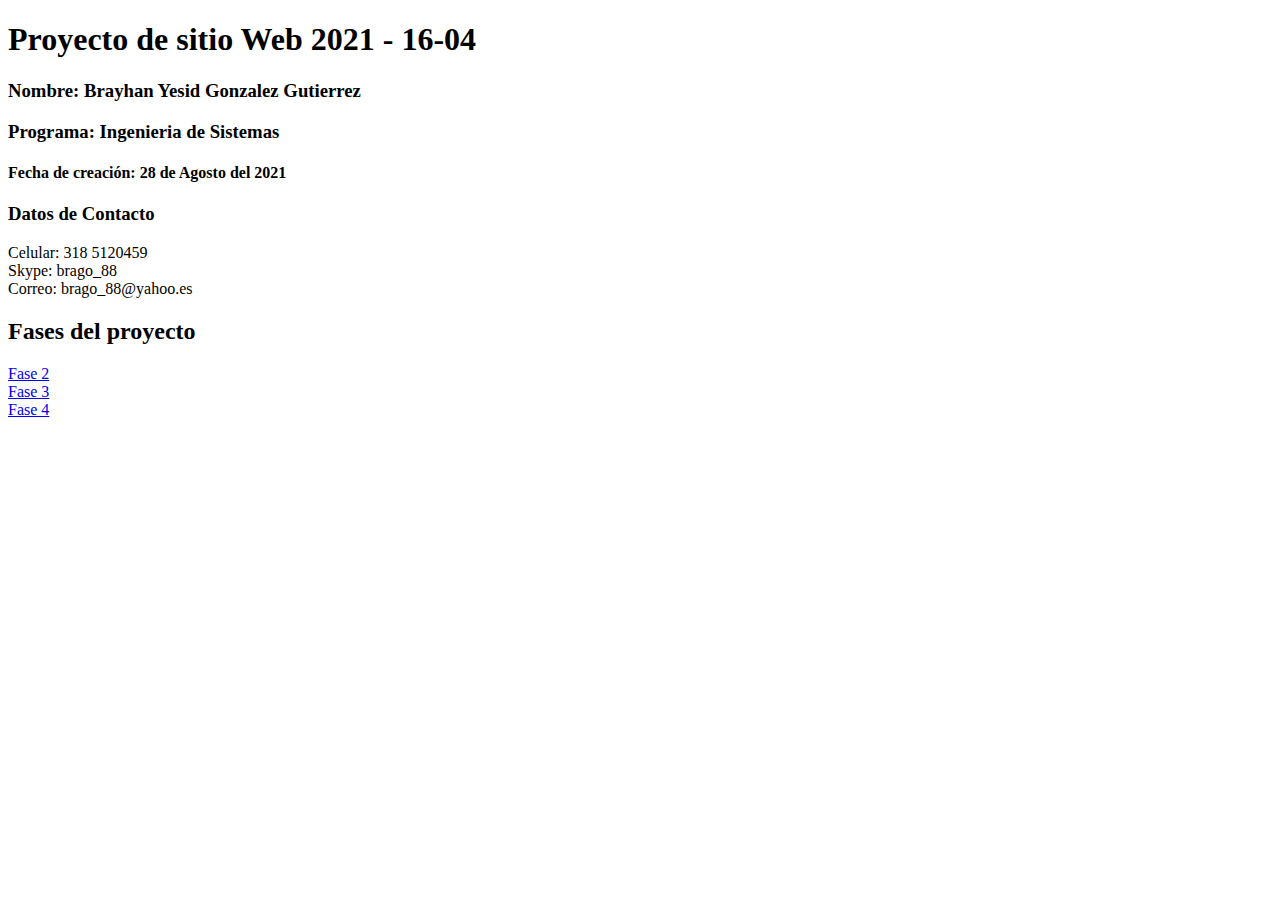
<file: index.html>
<!DOCTYPE html>
<html lang="es">
<head>
    <meta charset="UTF-8">
    <meta http-equiv="X-UA-Compatible" content="IE=edge">
    <meta name="viewport" content="width=device-width, initial-scale=1.0">
    <title>Proyecto de sitio Web 2021 - 16-04</title>
</head>
<body>
    
<h1> Proyecto de sitio Web 2021 - 16-04 </h1>
    
<h3> Nombre: Brayhan Yesid Gonzalez Gutierrez</h3>
<h3> Programa: Ingenieria de Sistemas </h3>
<h4> 
    <p> Fecha de creación: 28 de Agosto del 2021 </p>
    <h3> Datos de Contacto </h3>
    <p> Celular: 318 5120459 <br>
        Skype: brago_88 <br>
        Correo: brago_88@yahoo.es </p>
</h4>

<h2>Fases del proyecto</h2>
<a href="fase2/desing.html">Fase 2</a><br>
<a href="fase3/index.html">Fase 3</a><br>
<a href="fase4/index.html">Fase 4</a>
</body>
</html>
</file>
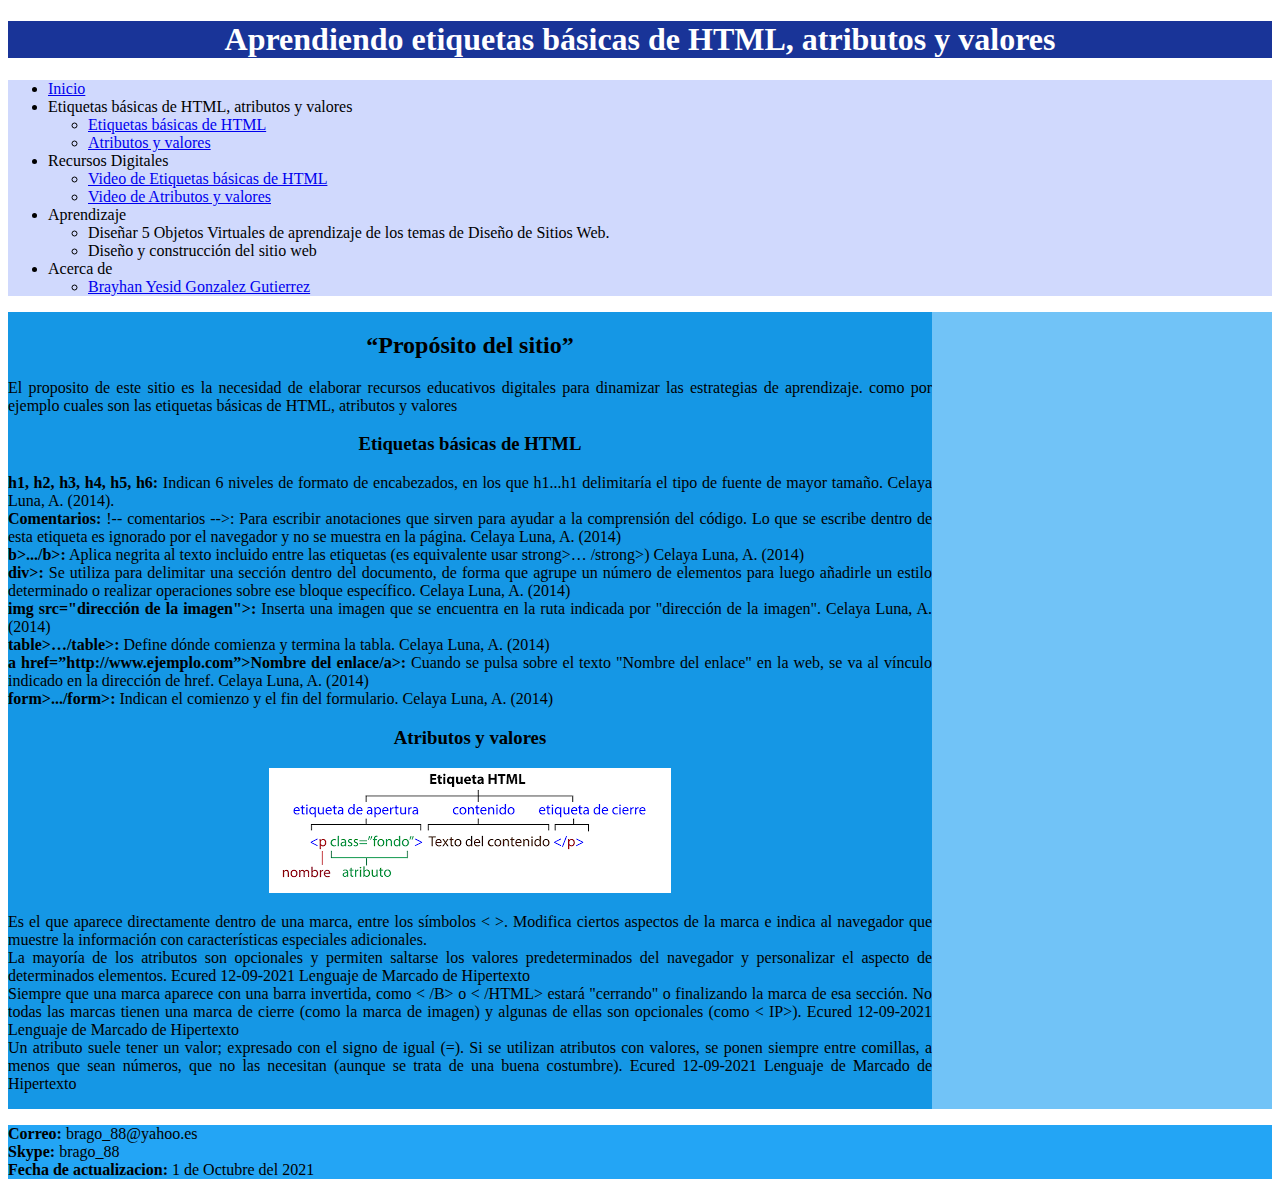
<file: fase3/index.html>
<!DOCTYPE html>
<html lang="es">
<head>
    <meta charset="UTF-8">
    <meta http-equiv="X-UA-Compatible" content="IE=edge">
    <meta name="viewport" content="width=device-width, initial-scale=1.0">
    <title>Principal</title>
    <link rel="stylesheet" href="css/estilos.css">
</head>
<body>
    <header><h1>Aprendiendo etiquetas básicas de HTML, atributos y valores</h1></header>
    <nav>
        <ul>
            <li><a href="index.html">Inicio</a></li>
            <li>Etiquetas básicas de HTML, atributos y valores</li>
                <ul>
                    <li><a href="tema1.html">Etiquetas básicas de HTML</a></li>
                    <li><a href="tema2.html">Atributos y valores</a></li>
                </ul>
            </li>
            <li>Recursos Digitales
                <ul>
                    <li><a href="recurso1.html">Video de Etiquetas básicas de HTML</a></li>
                    <li><a href="recurso2.html">Video de Atributos y valores</a></li>
                </ul>
            </li>
            <li>Aprendizaje
                <ul>
                    <li>Diseñar 5 Objetos Virtuales de aprendizaje de los temas de Diseño de Sitios Web.</li>
                    <li>Diseño y construcción del sitio web</li>
                </ul>
            </li>
            <li>Acerca de
                <ul>
                    <li><a href="autor.html">Brayhan Yesid Gonzalez Gutierrez</a></li>
                </ul>
            </li>
        </ul>
    </nav>
    <main>
        <section>            
            <center><h2>“Propósito del sitio”</h2></center>
           
            <p>
                El proposito de este sitio es la necesidad de elaborar recursos 
            educativos digitales para dinamizar las estrategias de aprendizaje.
            como por ejemplo cuales son las etiquetas básicas de HTML, atributos y valores
            </p>
            <article>
                <center> <h3>Etiquetas básicas de HTML</h3> </center>
            <p> 
                <b>h1, h2, h3, h4, h5, h6:</b> Indican 6 niveles de formato de encabezados, en los que h1...h1 delimitaría el tipo de fuente de mayor tamaño. Celaya Luna, A. (2014). <br>
                <b>Comentarios:</b> !-- comentarios -->: Para escribir anotaciones que sirven para ayudar a la comprensión del código. Lo que se escribe dentro de esta etiqueta es ignorado por el navegador y no se muestra en la página. Celaya Luna, A. (2014) <br>
                <b>b>.../b>:</b> Aplica negrita al texto incluido entre las etiquetas (es equivalente usar strong>… /strong>) Celaya Luna, A. (2014) <br>
                <b>div>:</b> Se utiliza para delimitar una sección dentro del documento, de forma que agrupe un número de elementos para luego añadirle un estilo determinado o realizar operaciones sobre ese bloque específico. Celaya Luna, A. (2014) <br>
                <b>img src="dirección de la imagen">:</b> Inserta una imagen que se encuentra en la ruta indicada por "dirección de la imagen". Celaya Luna, A. (2014) <br>
                <b>table>…/table>:</b> Define dónde comienza y termina la tabla. Celaya Luna, A. (2014)<br>
                <b>a href=”http://www.ejemplo.com”>Nombre del enlace/a>:</b> Cuando se pulsa sobre el texto "Nombre del enlace" en la web, se va al vínculo indicado en la dirección de href. Celaya Luna, A. (2014) <br>
                <b> form>.../form>:</b> Indican el comienzo y el fin del formulario. Celaya Luna, A. (2014) <br>
            </p>
            </article>
            <article>
                <center><h3>Atributos y valores</h3></center>

                <center><img src="img/atributos y valores.png" alt="imagen de atributos y valores"></center>

            <p>
                Es el que aparece directamente dentro de una marca, entre los símbolos < >. Modifica ciertos aspectos de la marca e indica al navegador que muestre la información con características especiales adicionales. <br>
                La mayoría de los atributos son opcionales y permiten saltarse los valores predeterminados del navegador y personalizar el aspecto de determinados elementos. Ecured 12-09-2021 Lenguaje de Marcado de Hipertexto <br>
                Siempre que una marca aparece con una barra invertida, como < /B> o < /HTML> estará "cerrando" o finalizando la marca de esa sección. No todas las marcas tienen una marca de cierre (como la marca de imagen) y algunas de ellas son opcionales (como < IP>). Ecured 12-09-2021 Lenguaje de Marcado de Hipertexto <br>
                Un atributo suele tener un valor; expresado con el signo de igual (=). Si se utilizan atributos con valores, se ponen siempre entre comillas, a menos que sean números, que no las necesitan (aunque se trata de una buena costumbre). Ecured 12-09-2021 Lenguaje de Marcado de Hipertexto 
            </p>
            </article>
        </section>
        <aside>
            <iframe src="https://www.facebook.com/plugins/page.php?href=https%3A%2F%2Fwww.facebook.com%2FUniversidadUNAD%2F&tabs=timeline&width=340&height=500&small_header=false&adapt_container_width=true&hide_cover=false&show_facepile=true&appId" width="340" height="500" style="border:none;overflow:hidden" scrolling="no" frameborder="0" allowfullscreen="true" allow="autoplay; clipboard-write; encrypted-media; picture-in-picture; web-share"></iframe>
        </aside>
    </main>
    <footer>
        <p>
            <b>Correo:</b> brago_88@yahoo.es <br>
            <b>Skype:</b> brago_88 <br>
            <b>Fecha de actualizacion:</b> 1 de Octubre del 2021
        </p>
    </footer>
</body>
</html>
</file>
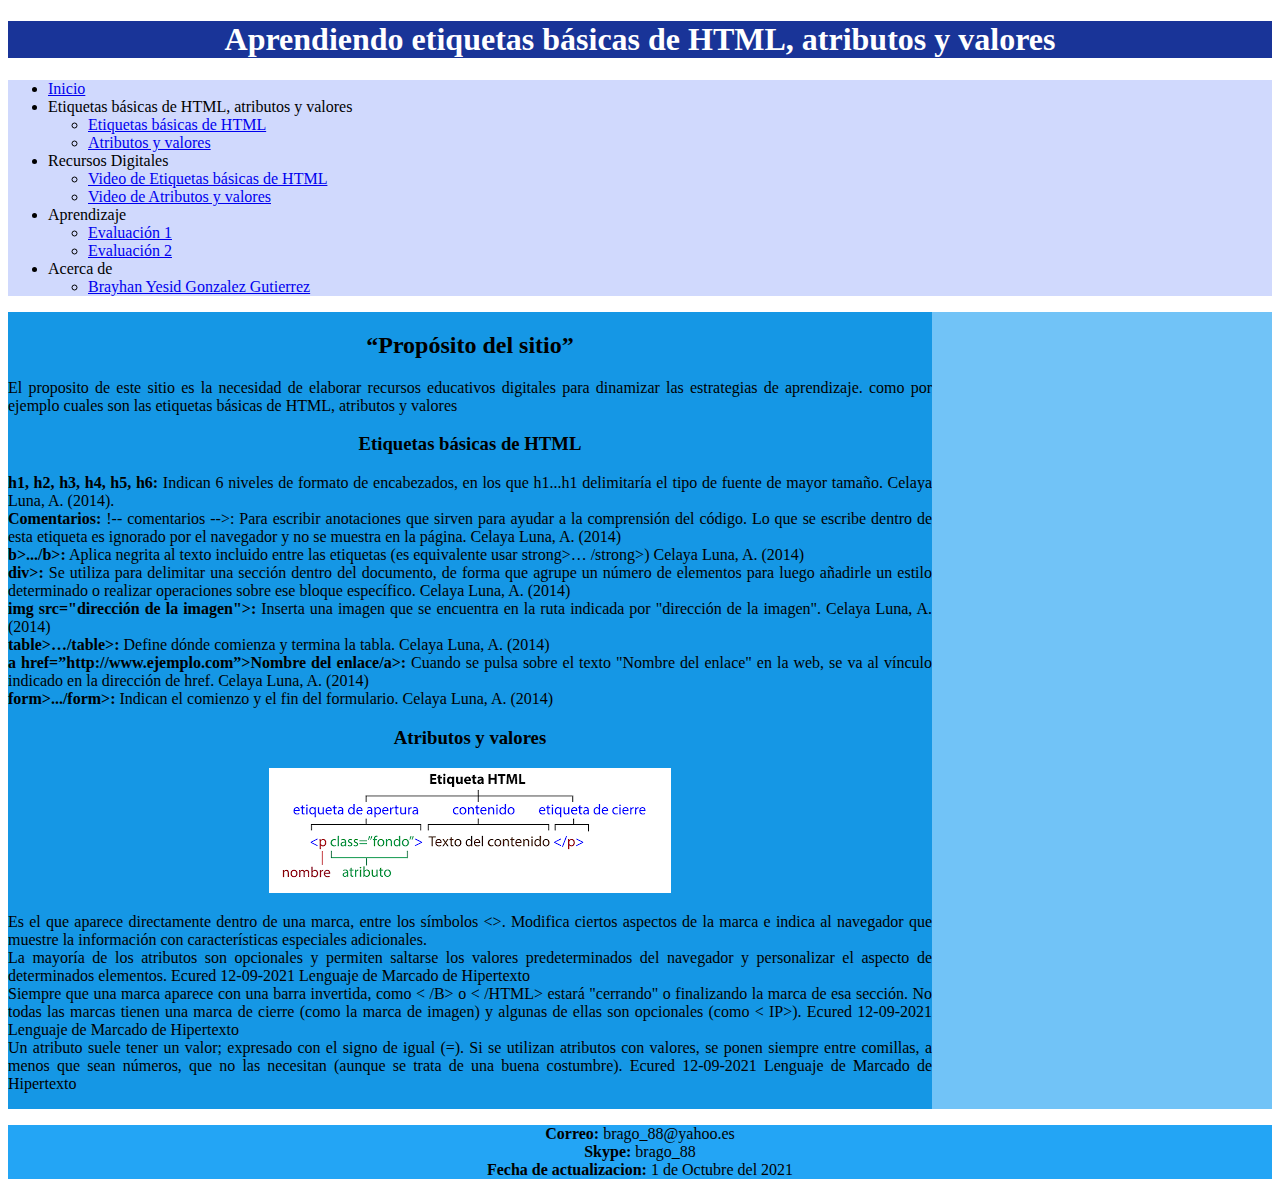
<file: fase4/index.html>
<!DOCTYPE html>
<html lang="es">

<head>
    <meta charset="UTF-8">
    <meta http-equiv="X-UA-Compatible" content="IE=edge">
    <meta name="viewport" content="width=device-width, initial-scale=1.0">
    <title>Principal</title>
    <link rel="stylesheet" href="css/estilos.css">
</head>

<body>
    <header>
        <h1>Aprendiendo etiquetas básicas de HTML, atributos y valores</h1>
    </header>
    <nav>
        <ul>
            <li><a href="index.html">Inicio</a></li>
            <li>Etiquetas básicas de HTML, atributos y valores</li>
            <ul>
                <li><a href="tema1.html">Etiquetas básicas de HTML</a></li>
                <li><a href="tema2.html">Atributos y valores</a></li>
            </ul>
            </li>
            <li>Recursos Digitales
                <ul>
                    <li><a href="recurso1.html">Video de Etiquetas básicas de HTML</a></li>
                    <li><a href="recurso2.html">Video de Atributos y valores</a></li>
                </ul>
            </li>
            <li>Aprendizaje
                <ul>
                    <li><a href="evaluacion1.html">Evaluación 1</a></li>
                    <li><a href="evaluacion2.html">Evaluación 2</a></li>
                </ul>
            </li>
            <li>Acerca de
                <ul>
                    <li><a href="autor.html">Brayhan Yesid Gonzalez Gutierrez</a></li>
                </ul>
            </li>
        </ul>
    </nav>
    <main>
        <section>
            <center>
                <h2>“Propósito del sitio”</h2>
            </center>

            <p>
                El proposito de este sitio es la necesidad de elaborar recursos
                educativos digitales para dinamizar las estrategias de aprendizaje.
                como por ejemplo cuales son las etiquetas básicas de HTML, atributos y valores
            </p>
            <article>
                <center>
                    <h3>Etiquetas básicas de HTML</h3>
                </center>
                <p>
                    <b>h1, h2, h3, h4, h5, h6:</b> Indican 6 niveles de formato de encabezados, en los que h1...h1
                    delimitaría el tipo de fuente de mayor tamaño. Celaya Luna, A. (2014). <br>
                    <b>Comentarios:</b> !-- comentarios -->: Para escribir anotaciones que sirven para ayudar a la
                    comprensión del código. Lo que se escribe dentro de esta etiqueta es ignorado por el navegador y no
                    se muestra en la página. Celaya Luna, A. (2014) <br>
                    <b>b>.../b>:</b> Aplica negrita al texto incluido entre las etiquetas (es equivalente usar strong>…
                    /strong>) Celaya Luna, A. (2014) <br>
                    <b>div>:</b> Se utiliza para delimitar una sección dentro del documento, de forma que agrupe un
                    número de elementos para luego añadirle un estilo determinado o realizar operaciones sobre ese
                    bloque específico. Celaya Luna, A. (2014) <br>
                    <b>img src="dirección de la imagen">:</b> Inserta una imagen que se encuentra en la ruta indicada
                    por "dirección de la imagen". Celaya Luna, A. (2014) <br>
                    <b>table>…/table>:</b> Define dónde comienza y termina la tabla. Celaya Luna, A. (2014)<br>
                    <b>a href=”http://www.ejemplo.com”>Nombre del enlace/a>:</b> Cuando se pulsa sobre el texto "Nombre
                    del enlace" en la web, se va al vínculo indicado en la dirección de href. Celaya Luna, A. (2014)
                    <br>
                    <b> form>.../form>:</b> Indican el comienzo y el fin del formulario. Celaya Luna, A. (2014) <br>
                </p>
            </article>
            <article>
                <center>
                    <h3>Atributos y valores</h3>
                </center>

                <center><img src="img/atributos y valores.png" alt="imagen de atributos y valores"></center>

                <p>
                    Es el que aparece directamente dentro de una marca, entre los símbolos <>. Modifica ciertos aspectos
                        de la marca e indica al navegador que muestre la información con características especiales
                        adicionales. <br>
                        La mayoría de los atributos son opcionales y permiten saltarse los valores predeterminados del
                        navegador y personalizar el aspecto de determinados elementos. Ecured 12-09-2021 Lenguaje de
                        Marcado de Hipertexto <br>
                        Siempre que una marca aparece con una barra invertida, como < /B> o < /HTML> estará "cerrando" o
                                finalizando la marca de esa sección. No todas las marcas tienen una marca de cierre
                                (como la marca de imagen) y algunas de ellas son opcionales (como < IP>). Ecured
                                    12-09-2021 Lenguaje de Marcado de Hipertexto <br>
                                    Un atributo suele tener un valor; expresado con el signo de igual (=). Si se
                                    utilizan atributos con valores, se ponen siempre entre comillas, a menos que sean
                                    números, que no las necesitan (aunque se trata de una buena costumbre). Ecured
                                    12-09-2021 Lenguaje de Marcado de Hipertexto
                </p>
            </article>
        </section>
        <aside>
            <iframe
                src="https://www.facebook.com/plugins/page.php?href=https%3A%2F%2Fwww.facebook.com%2FUniversidadUNAD%2F&tabs=timeline&width=340&height=500&small_header=false&adapt_container_width=true&hide_cover=false&show_facepile=true&appId"
                width="340" height="500" style="border:none;overflow:hidden" scrolling="no" frameborder="0"
                allowfullscreen="true"
                allow="autoplay; clipboard-write; encrypted-media; picture-in-picture; web-share"></iframe>
        </aside>
    </main>
    <footer><center>
        <p>
            <b>Correo:</b> brago_88@yahoo.es <br>
            <b>Skype:</b> brago_88 <br>
            <b>Fecha de actualizacion:</b> 1 de Octubre del 2021
        </p></center>
    </footer>
</body>

</html>
</file>
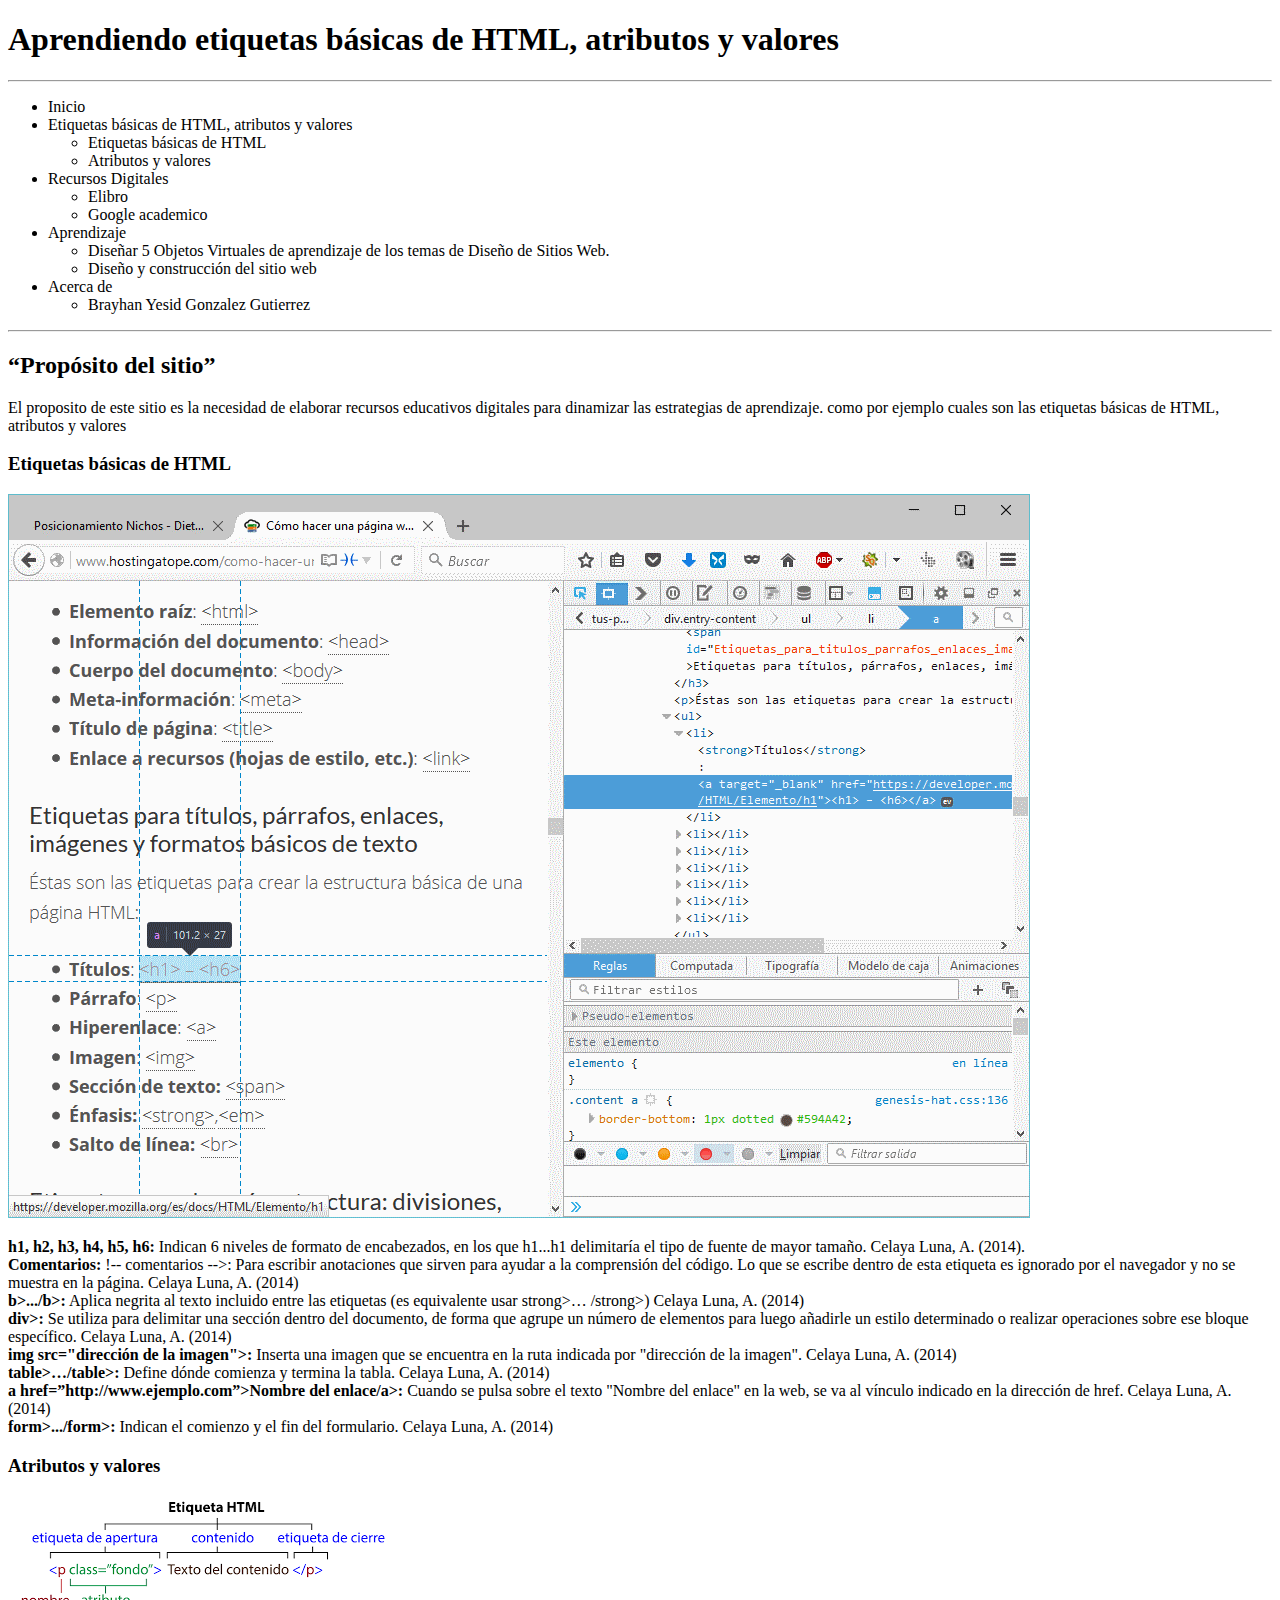
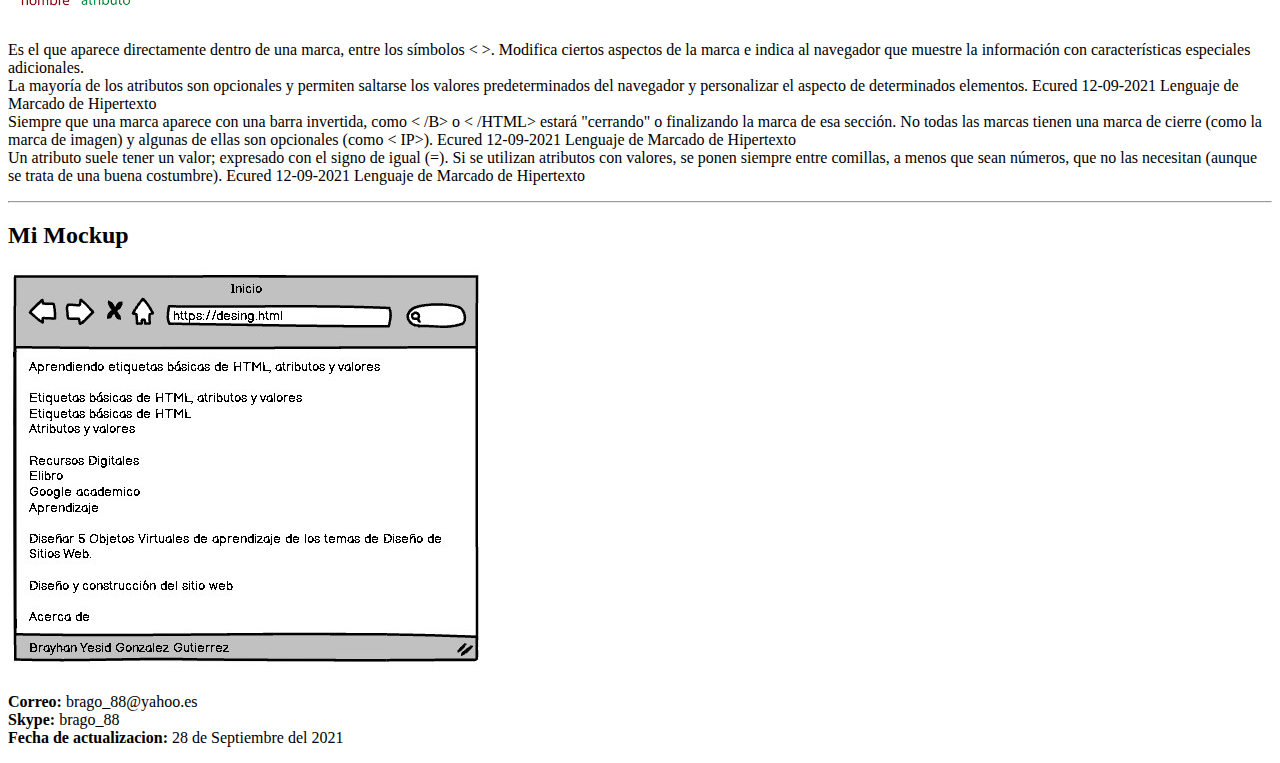
<file: fase2/desing.html>
<!DOCTYPE html>
<html lang="es">
<head>
    <meta charset="UTF-8">
    <meta http-equiv="X-UA-Compatible" content="IE=edge">
    <meta name="viewport" content="width=device-width, initial-scale=1.0">
    <title>Principal</title>
</head>
<body>
    <header>
        <h1>Aprendiendo etiquetas básicas de HTML, atributos y valores</h1>
    </header>
    <hr>
    <nav>
        <ul>
            <li>Inicio</li>
            <li>Etiquetas básicas de HTML, atributos y valores
                <ul>
                    <li>Etiquetas básicas de HTML</li>
                    <li>Atributos y valores</li>
                </ul>
            </li>
            <li>Recursos Digitales
                <ul>
                    <li>Elibro</li>
                    <li>Google academico</li>
                </ul>
            </li>
            <li>Aprendizaje
                <ul>
                    <li>Diseñar 5 Objetos Virtuales de aprendizaje de los temas de Diseño de Sitios Web.</li>
                    <li>Diseño y construcción del sitio web</li>
                </ul>
            </li>
            <li>Acerca de
                <ul>
                    <li>Brayhan Yesid Gonzalez Gutierrez</li>
                </ul>
            </li>
        </ul>
    </nav>
    <hr>
    <!-- Contenido principal de la pagina -->
    <main>
        <section>
            <h2>“Propósito del sitio”</h2>
            <p>
                El proposito de este sitio es la necesidad de elaborar recursos 
            educativos digitales para dinamizar las estrategias de aprendizaje.
            como por ejemplo cuales son las etiquetas básicas de HTML, atributos y valores
            </p>
        </section>
        <article>
            <h3>Etiquetas básicas de HTML</h3>
            
            <img src="img/etiquetas basicas.png" alt="imagen las etiquetas basicas">

            <p> <b>h1, h2, h3, h4, h5, h6:</b> Indican 6 niveles de formato de encabezados, en los que h1...h1 delimitaría el tipo de fuente de mayor tamaño. Celaya Luna, A. (2014). <br>
                <b>Comentarios:</b> !-- comentarios -->: Para escribir anotaciones que sirven para ayudar a la comprensión del código. Lo que se escribe dentro de esta etiqueta es ignorado por el navegador y no se muestra en la página. Celaya Luna, A. (2014) <br>
                <b>b>.../b>:</b> Aplica negrita al texto incluido entre las etiquetas (es equivalente usar strong>… /strong>) Celaya Luna, A. (2014) <br>
                <b>div>:</b> Se utiliza para delimitar una sección dentro del documento, de forma que agrupe un número de elementos para luego añadirle un estilo determinado o realizar operaciones sobre ese bloque específico. Celaya Luna, A. (2014) <br>
                <b>img src="dirección de la imagen">:</b> Inserta una imagen que se encuentra en la ruta indicada por "dirección de la imagen". Celaya Luna, A. (2014) <br>
                <b>table>…/table>:</b> Define dónde comienza y termina la tabla. Celaya Luna, A. (2014)<br>
                <b>a href=”http://www.ejemplo.com”>Nombre del enlace/a>:</b> Cuando se pulsa sobre el texto "Nombre del enlace" en la web, se va al vínculo indicado en la dirección de href. Celaya Luna, A. (2014) <br>
                <b> form>.../form>:</b> Indican el comienzo y el fin del formulario. Celaya Luna, A. (2014) <br>
            </p>
        </article>
        <article>
            <h3>Atributos y valores</h3>

            <img src="img/atributos y valores.png" alt="imagen de atributos y valores">

            <p>
                Es el que aparece directamente dentro de una marca, entre los símbolos < >. Modifica ciertos aspectos de la marca e indica al navegador que muestre la información con características especiales adicionales. <br>
                La mayoría de los atributos son opcionales y permiten saltarse los valores predeterminados del navegador y personalizar el aspecto de determinados elementos. Ecured 12-09-2021 Lenguaje de Marcado de Hipertexto <br>
                Siempre que una marca aparece con una barra invertida, como < /B> o < /HTML> estará "cerrando" o finalizando la marca de esa sección. No todas las marcas tienen una marca de cierre (como la marca de imagen) y algunas de ellas son opcionales (como < IP>). Ecured 12-09-2021 Lenguaje de Marcado de Hipertexto <br>
                Un atributo suele tener un valor; expresado con el signo de igual (=). Si se utilizan atributos con valores, se ponen siempre entre comillas, a menos que sean números, que no las necesitan (aunque se trata de una buena costumbre). Ecured 12-09-2021 Lenguaje de Marcado de Hipertexto 
            </p>
        </article>
    </main>
    <hr>
    
    <h2>Mi Mockup</h2>

    <img src="img/mockup.jpg" alt="este es mi Mockup">

    <footer>
        <p><b>Correo:</b> brago_88@yahoo.es <br>
            <b>Skype:</b> brago_88 <br>
            <b>Fecha de actualizacion:</b> 28 de Septiembre del 2021

        </p>
    </footer>

</body>
</html>
</file>
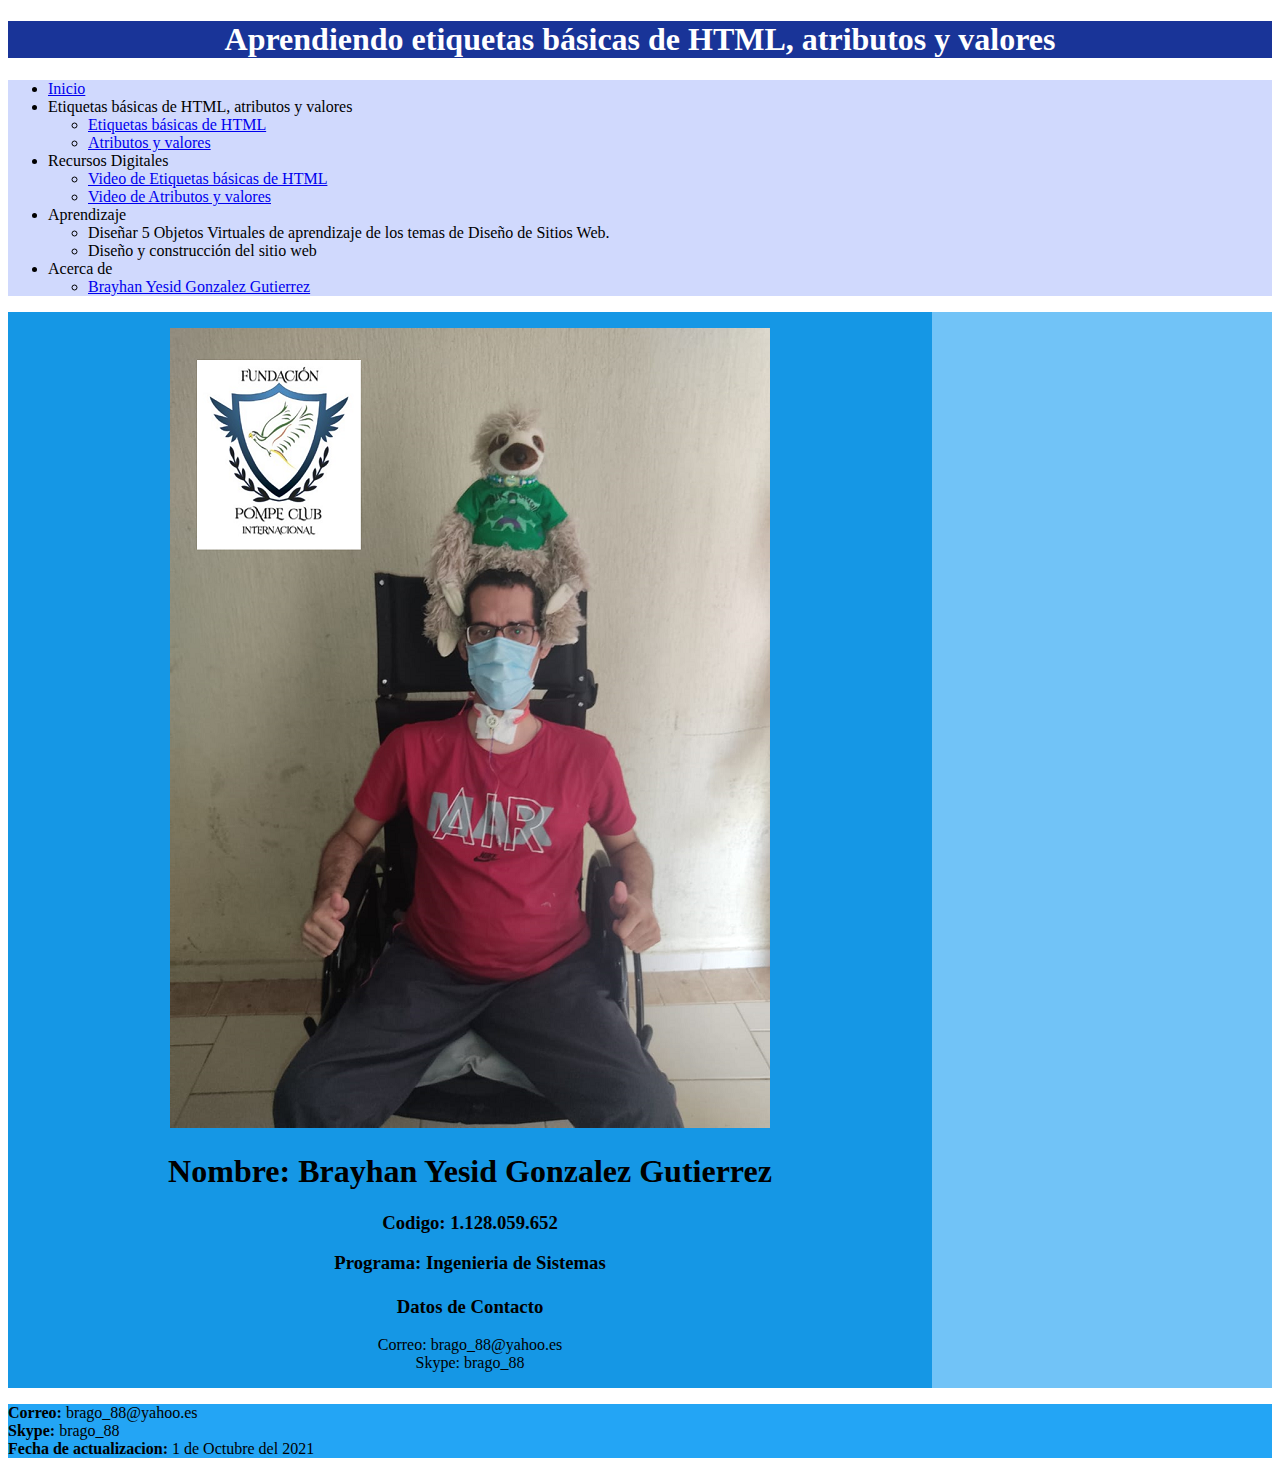
<file: fase3/autor.html>
<!DOCTYPE html>
<html lang="es">
<head>
    <meta charset="UTF-8">
    <meta http-equiv="X-UA-Compatible" content="IE=edge">
    <meta name="viewport" content="width=device-width, initial-scale=1.0">
    <title>Principal</title>
    <link rel="stylesheet" href="css/estilos.css">
</head>
<body>
    <header><h1>Aprendiendo etiquetas básicas de HTML, atributos y valores</h1></header>
    <nav>
        <ul>
            <li><a href="index.html">Inicio</a></li>
            <li>Etiquetas básicas de HTML, atributos y valores</li>
                <ul>
                    <li><a href="tema1.html">Etiquetas básicas de HTML</a></li>
                    <li><a href="tema2.html">Atributos y valores</a></li>
                </ul>
            </li>
            <li>Recursos Digitales
                <ul>
                    <li><a href="recurso1.html">Video de Etiquetas básicas de HTML</a></li>
                    <li><a href="recurso2.html">Video de Atributos y valores</a></li>
                </ul>
            </li>
            <li>Aprendizaje
                <ul>
                    <li>Diseñar 5 Objetos Virtuales de aprendizaje de los temas de Diseño de Sitios Web.</li>
                    <li>Diseño y construcción del sitio web</li>
                </ul>
            </li>
            <li>Acerca de
                <ul>
                    <li><a href="autor.html">Brayhan Yesid Gonzalez Gutierrez</a></li>
                </ul>
            </li>
        </ul>
    </nav>
    <main>
        <section>
            <center>            
            <p>            
                <img src="img/Yo.png" alt="Fotografía reciente">
            </p> 
            <h1> Nombre: Brayhan Yesid Gonzalez Gutierrez</h1>
    
            <h3> Codigo: 1.128.059.652</h3>
            <h3> Programa: Ingenieria de Sistemas </h3>
            <h4>                
                <h3> Datos de Contacto </h3>
                <p> 
                    Correo: brago_88@yahoo.es <br>
                    Skype: brago_88 <br>
                </p>
            </h4>
            </center>
        </section>
        <aside>
            <iframe src="https://www.facebook.com/plugins/page.php?href=https%3A%2F%2Fwww.facebook.com%2FUniversidadUNAD%2F&tabs=timeline&width=340&height=500&small_header=false&adapt_container_width=true&hide_cover=false&show_facepile=true&appId" width="340" height="500" style="border:none;overflow:hidden" scrolling="no" frameborder="0" allowfullscreen="true" allow="autoplay; clipboard-write; encrypted-media; picture-in-picture; web-share"></iframe>
        </aside>
    </main>
    <footer>
        <p>
            <b>Correo:</b> brago_88@yahoo.es <br>
            <b>Skype:</b> brago_88 <br>
            <b>Fecha de actualizacion:</b> 1 de Octubre del 2021
        </p>
    </footer>
</body>
</html>
</file>
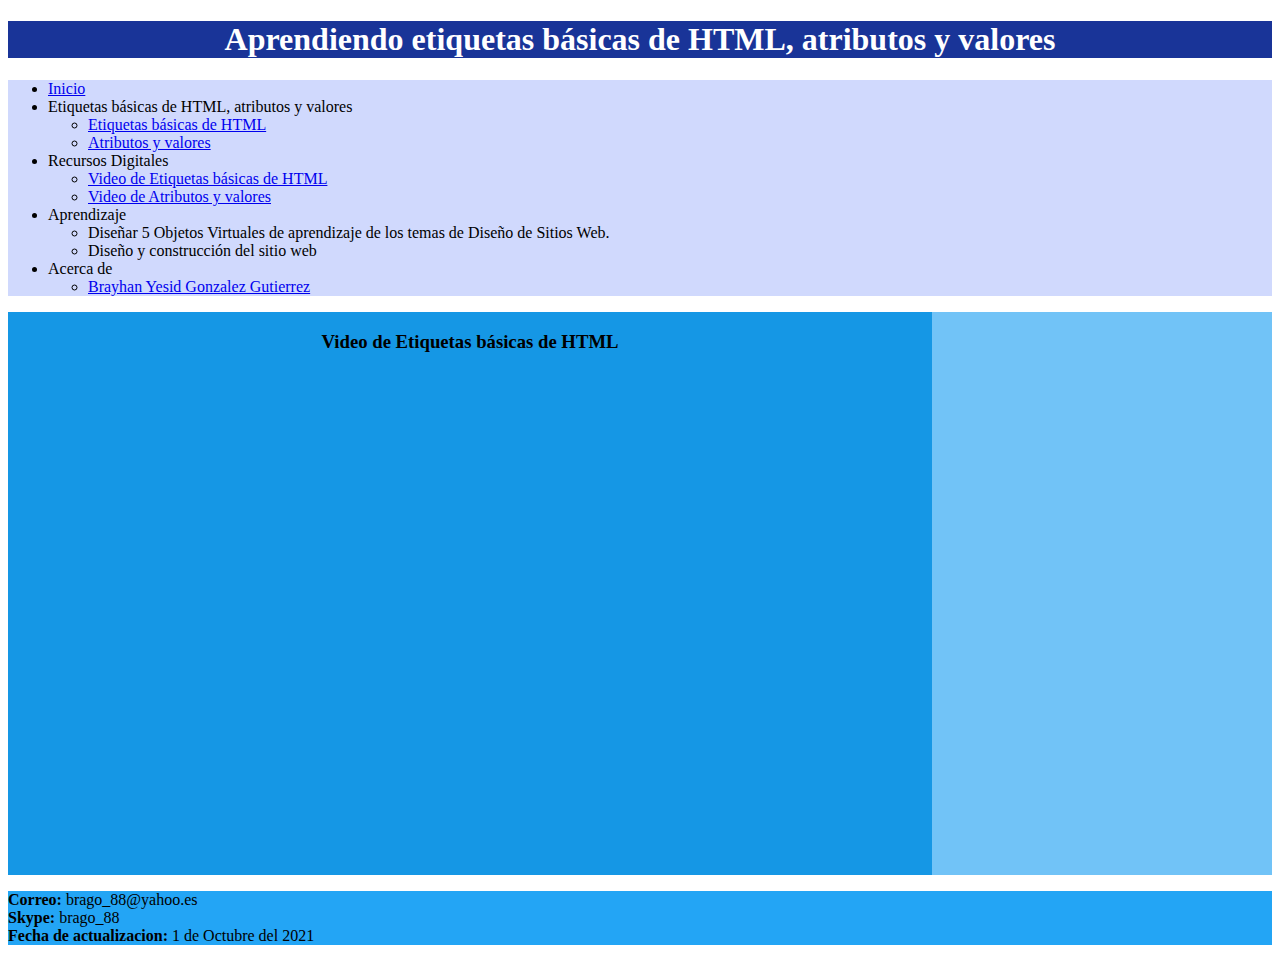
<file: fase3/recurso1.html>
<!DOCTYPE html>
<html lang="es">
<head>
    <meta charset="UTF-8">
    <meta http-equiv="X-UA-Compatible" content="IE=edge">
    <meta name="viewport" content="width=device-width, initial-scale=1.0">
    <title>Principal</title>
    <link rel="stylesheet" href="css/estilos.css">
</head>
<body>
    <header><h1>Aprendiendo etiquetas básicas de HTML, atributos y valores</h1></header>
    <nav>
        <ul>
            <li><a href="index.html">Inicio</a></li>
            <li>Etiquetas básicas de HTML, atributos y valores</li>
                <ul>
                    <li><a href="tema1.html">Etiquetas básicas de HTML</a></li>
                    <li><a href="tema2.html">Atributos y valores</a></li>
                </ul>
            </li>
            <li>Recursos Digitales
                <ul>
                    <li><a href="recurso1.html">Video de Etiquetas básicas de HTML</a></li>
                    <li><a href="recurso2.html">Video de Atributos y valores</a></li>
                </ul>
            </li>
            <li>Aprendizaje
                <ul>
                    <li>Diseñar 5 Objetos Virtuales de aprendizaje de los temas de Diseño de Sitios Web.</li>
                    <li>Diseño y construcción del sitio web</li>
                </ul>
            </li>
            <li>Acerca de
                <ul>
                    <li><a href="autor.html">Brayhan Yesid Gonzalez Gutierrez</a></li>
                </ul>
            </li>
        </ul>
    </nav>
    <main>
        <section>
            
            <center><h3>Video de Etiquetas básicas de HTML</h3>
            <iframe width="880" height="500" src="https://www.youtube.com/embed/MC79aiNauoQ" title="YouTube video player" frameborder="0" allow="accelerometer; autoplay; clipboard-write; encrypted-media; gyroscope; picture-in-picture" allowfullscreen></iframe>
            </center>
        </section>
        <aside>
            <iframe src="https://www.facebook.com/plugins/page.php?href=https%3A%2F%2Fwww.facebook.com%2FUniversidadUNAD%2F&tabs=timeline&width=340&height=500&small_header=false&adapt_container_width=true&hide_cover=false&show_facepile=true&appId" width="340" height="500" style="border:none;overflow:hidden" scrolling="no" frameborder="0" allowfullscreen="true" allow="autoplay; clipboard-write; encrypted-media; picture-in-picture; web-share"></iframe>
        </aside>
    </main>
    <footer>
        <p>
            <b>Correo:</b> brago_88@yahoo.es <br>
            <b>Skype:</b> brago_88 <br>
            <b>Fecha de actualizacion:</b> 1 de Octubre del 2021
        </p>
    </footer>
</body>
</html>
</file>
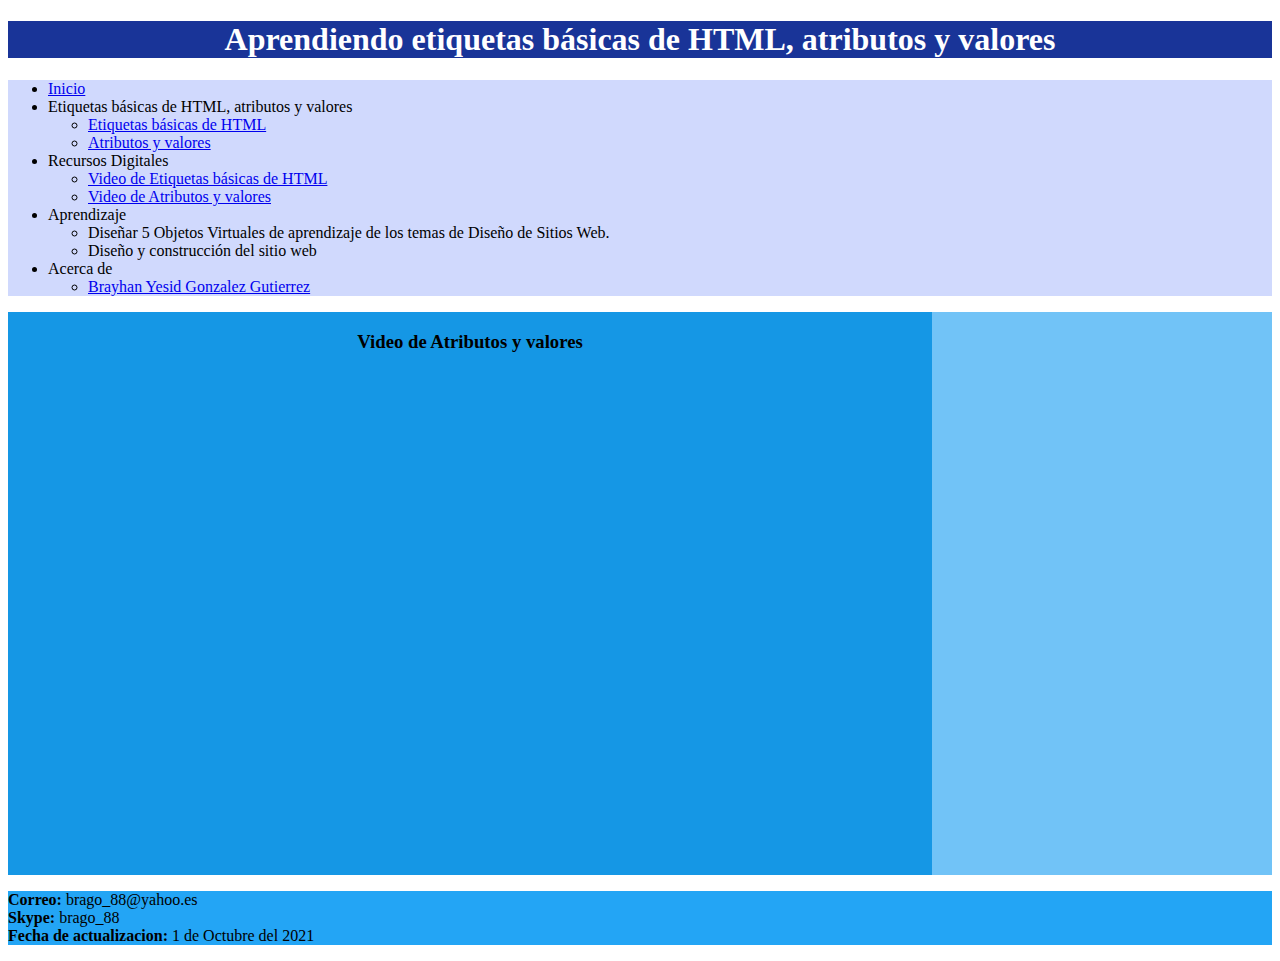
<file: fase3/recurso2.html>
<!DOCTYPE html>
<html lang="es">
<head>
    <meta charset="UTF-8">
    <meta http-equiv="X-UA-Compatible" content="IE=edge">
    <meta name="viewport" content="width=device-width, initial-scale=1.0">
    <title>Principal</title>
    <link rel="stylesheet" href="css/estilos.css">
</head>
<body>
    <header><h1>Aprendiendo etiquetas básicas de HTML, atributos y valores</h1></header>
    <nav>
        <ul>
            <li><a href="index.html">Inicio</a></li>
            <li>Etiquetas básicas de HTML, atributos y valores</li>
                <ul>
                    <li><a href="tema1.html">Etiquetas básicas de HTML</a></li>
                    <li><a href="tema2.html">Atributos y valores</a></li>
                </ul>
            </li>
            <li>Recursos Digitales
                <ul>
                    <li><a href="recurso1.html">Video de Etiquetas básicas de HTML</a></li>
                    <li><a href="recurso2.html">Video de Atributos y valores</a></li>
                </ul>
            </li>
            <li>Aprendizaje
                <ul>
                    <li>Diseñar 5 Objetos Virtuales de aprendizaje de los temas de Diseño de Sitios Web.</li>
                    <li>Diseño y construcción del sitio web</li>
                </ul>
            </li>
            <li>Acerca de
                <ul>
                    <li><a href="autor.html">Brayhan Yesid Gonzalez Gutierrez</a></li>
                </ul>
            </li>
        </ul>
    </nav>
    <main>
        <section>            
            <center><h3>Video de Atributos y valores</h3>
                <iframe width="880" height="500" src="https://www.youtube.com/embed/b3MGsPAtg74" title="YouTube video player" frameborder="0" allow="accelerometer; autoplay; clipboard-write; encrypted-media; gyroscope; picture-in-picture" allowfullscreen></iframe>
                </center>
        </section>
        <aside>
            <iframe src="https://www.facebook.com/plugins/page.php?href=https%3A%2F%2Fwww.facebook.com%2FUniversidadUNAD%2F&tabs=timeline&width=340&height=500&small_header=false&adapt_container_width=true&hide_cover=false&show_facepile=true&appId" width="340" height="500" style="border:none;overflow:hidden" scrolling="no" frameborder="0" allowfullscreen="true" allow="autoplay; clipboard-write; encrypted-media; picture-in-picture; web-share"></iframe>
        </aside>
    </main>
    <footer>
        <p>
            <b>Correo:</b> brago_88@yahoo.es <br>
            <b>Skype:</b> brago_88 <br>
            <b>Fecha de actualizacion:</b> 1 de Octubre del 2021
        </p>
    </footer>
</body>
</html>
</file>
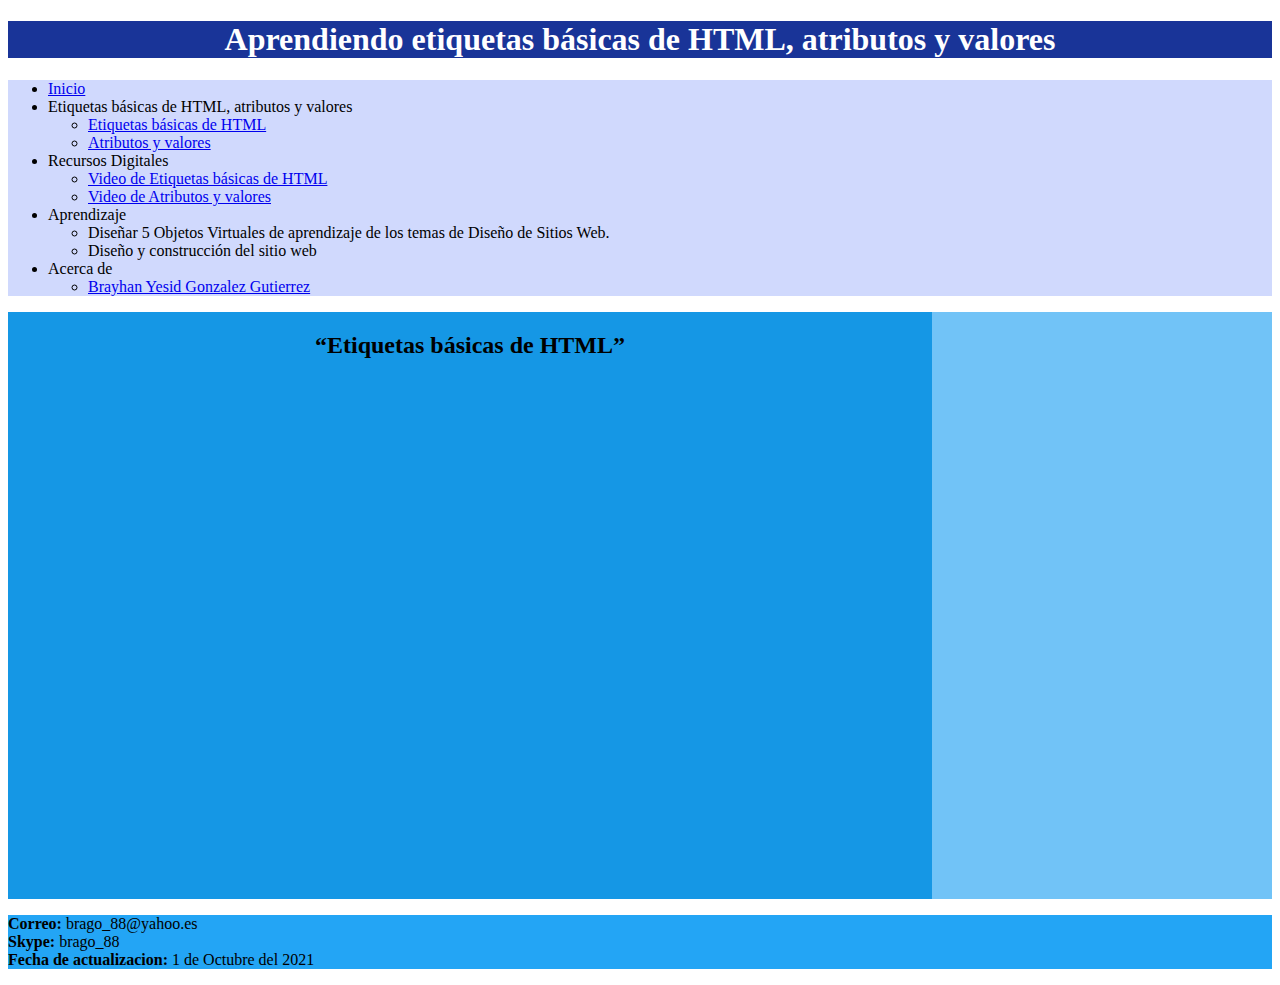
<file: fase3/tema1.html>
<!DOCTYPE html>
<html lang="es">
<head>
    <meta charset="UTF-8">
    <meta http-equiv="X-UA-Compatible" content="IE=edge">
    <meta name="viewport" content="width=device-width, initial-scale=1.0">
    <title>Principal</title>
    <link rel="stylesheet" href="css/estilos.css">
</head>
<body>
    <header><h1>Aprendiendo etiquetas básicas de HTML, atributos y valores</h1></header>
    <nav>
        <ul>
            <li><a href="index.html">Inicio</a></li>
            <li>Etiquetas básicas de HTML, atributos y valores</li>
                <ul>
                    <li><a href="tema1.html">Etiquetas básicas de HTML</a></li>
                    <li><a href="tema2.html">Atributos y valores</a></li>
                </ul>
            </li>
            <li>Recursos Digitales
                <ul>
                    <li><a href="recurso1.html">Video de Etiquetas básicas de HTML</a></li>
                    <li><a href="recurso2.html">Video de Atributos y valores</a></li>
                </ul>
            </li>
            <li>Aprendizaje
                <ul>
                    <li>Diseñar 5 Objetos Virtuales de aprendizaje de los temas de Diseño de Sitios Web.</li>
                    <li>Diseño y construcción del sitio web</li>
                </ul>
            </li>
            <li>Acerca de
                <ul>
                    <li><a href="autor.html">Brayhan Yesid Gonzalez Gutierrez</a></li>
                </ul>
            </li>
        </ul>
    </nav>
    <main>
        <section>            
            <center><h2>“Etiquetas básicas de HTML”</h2>                      
            <article>                
            <p> 
                <iframe src="pdf/tema1.pdf" frameborder="0" height="500" width="880"></iframe>
            </p>
            </article>  
            </center>           
        </section>
        <aside>
            <iframe src="https://www.facebook.com/plugins/page.php?href=https%3A%2F%2Fwww.facebook.com%2FUniversidadUNAD%2F&tabs=timeline&width=340&height=500&small_header=false&adapt_container_width=true&hide_cover=false&show_facepile=true&appId" width="340" height="500" style="border:none;overflow:hidden" scrolling="no" frameborder="0" allowfullscreen="true" allow="autoplay; clipboard-write; encrypted-media; picture-in-picture; web-share"></iframe>
        </aside>
    </main>
    <footer>
        <p>
            <b>Correo:</b> brago_88@yahoo.es <br>
            <b>Skype:</b> brago_88 <br>
            <b>Fecha de actualizacion:</b> 1 de Octubre del 2021
        </p>
    </footer>
</body>
</html>
</file>
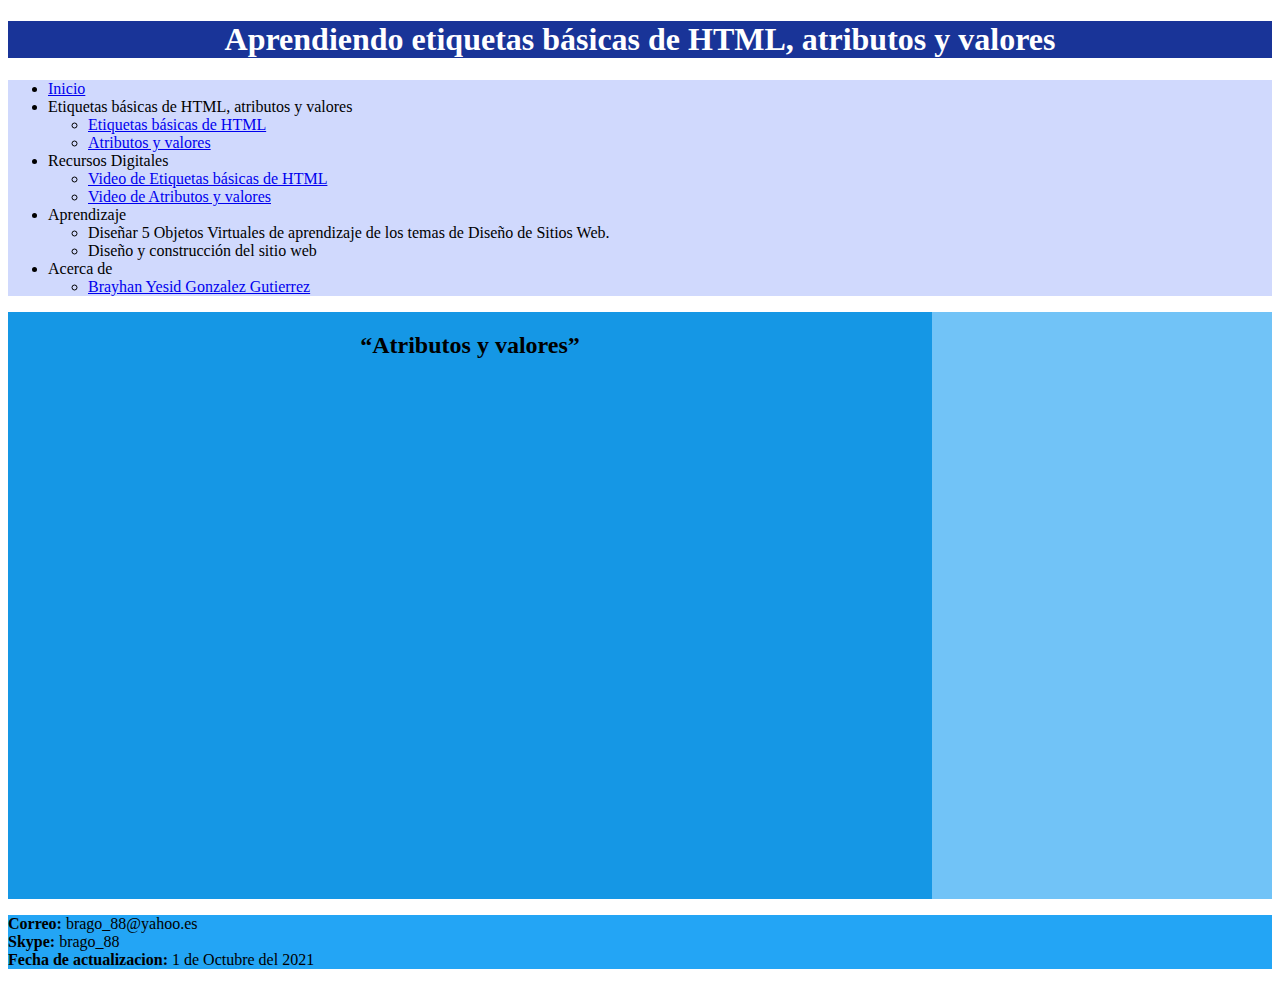
<file: fase3/tema2.html>
<!DOCTYPE html>
<html lang="es">
<head>
    <meta charset="UTF-8">
    <meta http-equiv="X-UA-Compatible" content="IE=edge">
    <meta name="viewport" content="width=device-width, initial-scale=1.0">
    <title>Principal</title>
    <link rel="stylesheet" href="css/estilos.css">
</head>
<body>
    <header><h1>Aprendiendo etiquetas básicas de HTML, atributos y valores</h1></header>
    <nav>
        <ul>
            <li><a href="index.html">Inicio</a></li>
            <li>Etiquetas básicas de HTML, atributos y valores</li>
                <ul>
                    <li><a href="tema1.html">Etiquetas básicas de HTML</a></li>
                    <li><a href="tema2.html">Atributos y valores</a></li>
                </ul>
            </li>
            <li>Recursos Digitales
                <ul>
                    <li><a href="recurso1.html">Video de Etiquetas básicas de HTML</a></li>
                    <li><a href="recurso2.html">Video de Atributos y valores</a></li>
                </ul>
            </li>
            <li>Aprendizaje
                <ul>
                    <li>Diseñar 5 Objetos Virtuales de aprendizaje de los temas de Diseño de Sitios Web.</li>
                    <li>Diseño y construcción del sitio web</li>
                </ul>
            </li>
            <li>Acerca de
                <ul>
                    <li><a href="autor.html">Brayhan Yesid Gonzalez Gutierrez</a></li>
                </ul>
            </li>
        </ul>
    </nav>
    <main>
        <section>            
            <section>            
                <center><h2>“Atributos y valores”</h2>                      
                <article>                
                <p> 
                    <iframe src="pdf/tema2.pdf" frameborder="0" height="500" width="880"></iframe>
                </p>
                </article>  
                </center>           
            </section>
        </section>
        <aside>
            <iframe src="https://www.facebook.com/plugins/page.php?href=https%3A%2F%2Fwww.facebook.com%2FUniversidadUNAD%2F&tabs=timeline&width=340&height=500&small_header=false&adapt_container_width=true&hide_cover=false&show_facepile=true&appId" width="340" height="500" style="border:none;overflow:hidden" scrolling="no" frameborder="0" allowfullscreen="true" allow="autoplay; clipboard-write; encrypted-media; picture-in-picture; web-share"></iframe>
        </aside>
    </main>
    <footer>
        <p>
            <b>Correo:</b> brago_88@yahoo.es <br>
            <b>Skype:</b> brago_88 <br>
            <b>Fecha de actualizacion:</b> 1 de Octubre del 2021
        </p>
    </footer>
</body>
</html>
</file>
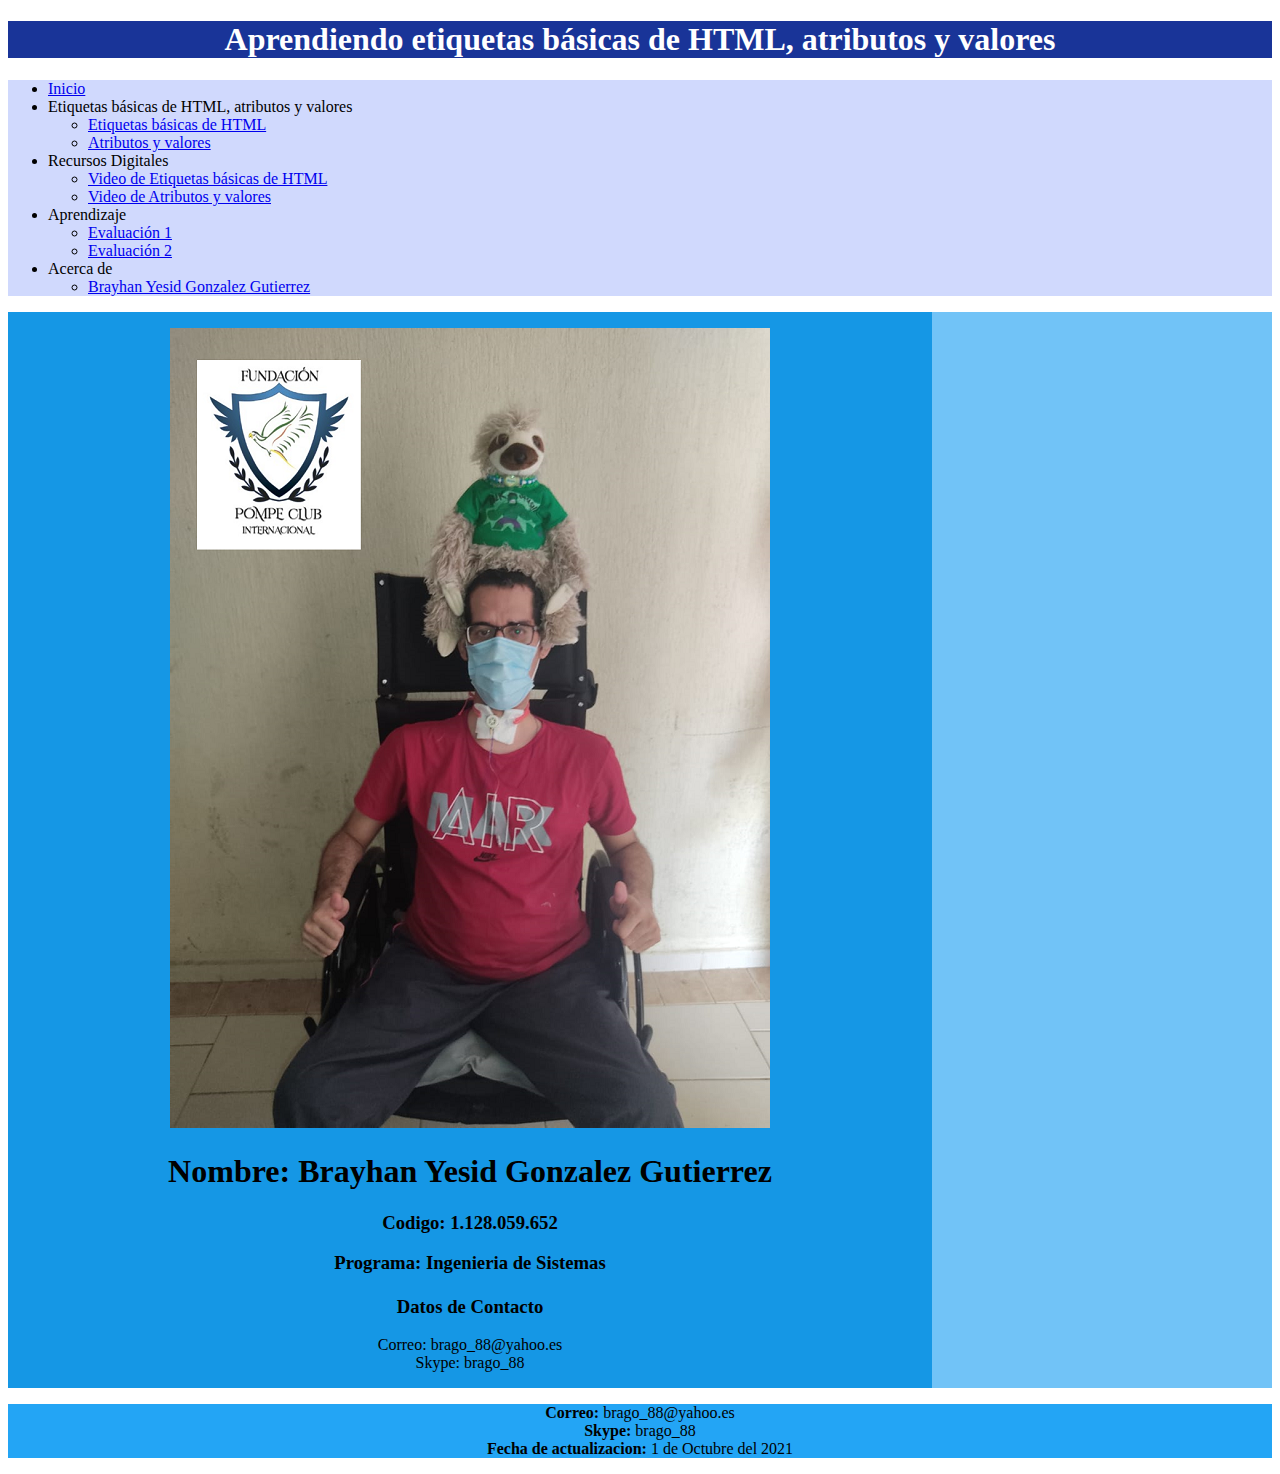
<file: fase4/autor.html>
<!DOCTYPE html>
<html lang="es">
<head>
    <meta charset="UTF-8">
    <meta http-equiv="X-UA-Compatible" content="IE=edge">
    <meta name="viewport" content="width=device-width, initial-scale=1.0">
    <title>Principal</title>
    <link rel="stylesheet" href="css/estilos.css">
</head>
<body>
    <header><h1>Aprendiendo etiquetas básicas de HTML, atributos y valores</h1></header>
    <nav>
        <ul>
            <li><a href="index.html">Inicio</a></li>
            <li>Etiquetas básicas de HTML, atributos y valores</li>
                <ul>
                    <li><a href="tema1.html">Etiquetas básicas de HTML</a></li>
                    <li><a href="tema2.html">Atributos y valores</a></li>
                </ul>
            </li>
            <li>Recursos Digitales
                <ul>
                    <li><a href="recurso1.html">Video de Etiquetas básicas de HTML</a></li>
                    <li><a href="recurso2.html">Video de Atributos y valores</a></li>
                </ul>
            </li>
            <li>Aprendizaje
                <ul>
                    <li><a href="evaluacion1.html">Evaluación 1</a></li>
                    <li><a href="evaluacion2.html">Evaluación 2</a></li>
                </ul>
            </li>
            <li>Acerca de
                <ul>
                    <li><a href="autor.html">Brayhan Yesid Gonzalez Gutierrez</a></li>
                </ul>
            </li>
        </ul>
    </nav>
    <main>
        <section>
            <center>            
            <p>            
                <img src="img/Yo.png" alt="Fotografía reciente">
            </p> 
            <h1> Nombre: Brayhan Yesid Gonzalez Gutierrez</h1>
    
            <h3> Codigo: 1.128.059.652</h3>
            <h3> Programa: Ingenieria de Sistemas </h3>
            <h4>                
                <h3> Datos de Contacto </h3>
                <p> 
                    Correo: brago_88@yahoo.es <br>
                    Skype: brago_88 <br>
                </p>
            </h4>
            </center>
        </section>
        <aside>
            <iframe src="https://www.facebook.com/plugins/page.php?href=https%3A%2F%2Fwww.facebook.com%2FUniversidadUNAD%2F&tabs=timeline&width=340&height=500&small_header=false&adapt_container_width=true&hide_cover=false&show_facepile=true&appId" width="340" height="500" style="border:none;overflow:hidden" scrolling="no" frameborder="0" allowfullscreen="true" allow="autoplay; clipboard-write; encrypted-media; picture-in-picture; web-share"></iframe>
        </aside>
    </main>
    <footer><center>
        <p>
            <b>Correo:</b> brago_88@yahoo.es <br>
            <b>Skype:</b> brago_88 <br>
            <b>Fecha de actualizacion:</b> 1 de Octubre del 2021
        </p></center>
    </footer>
</body>
</html>
</file>
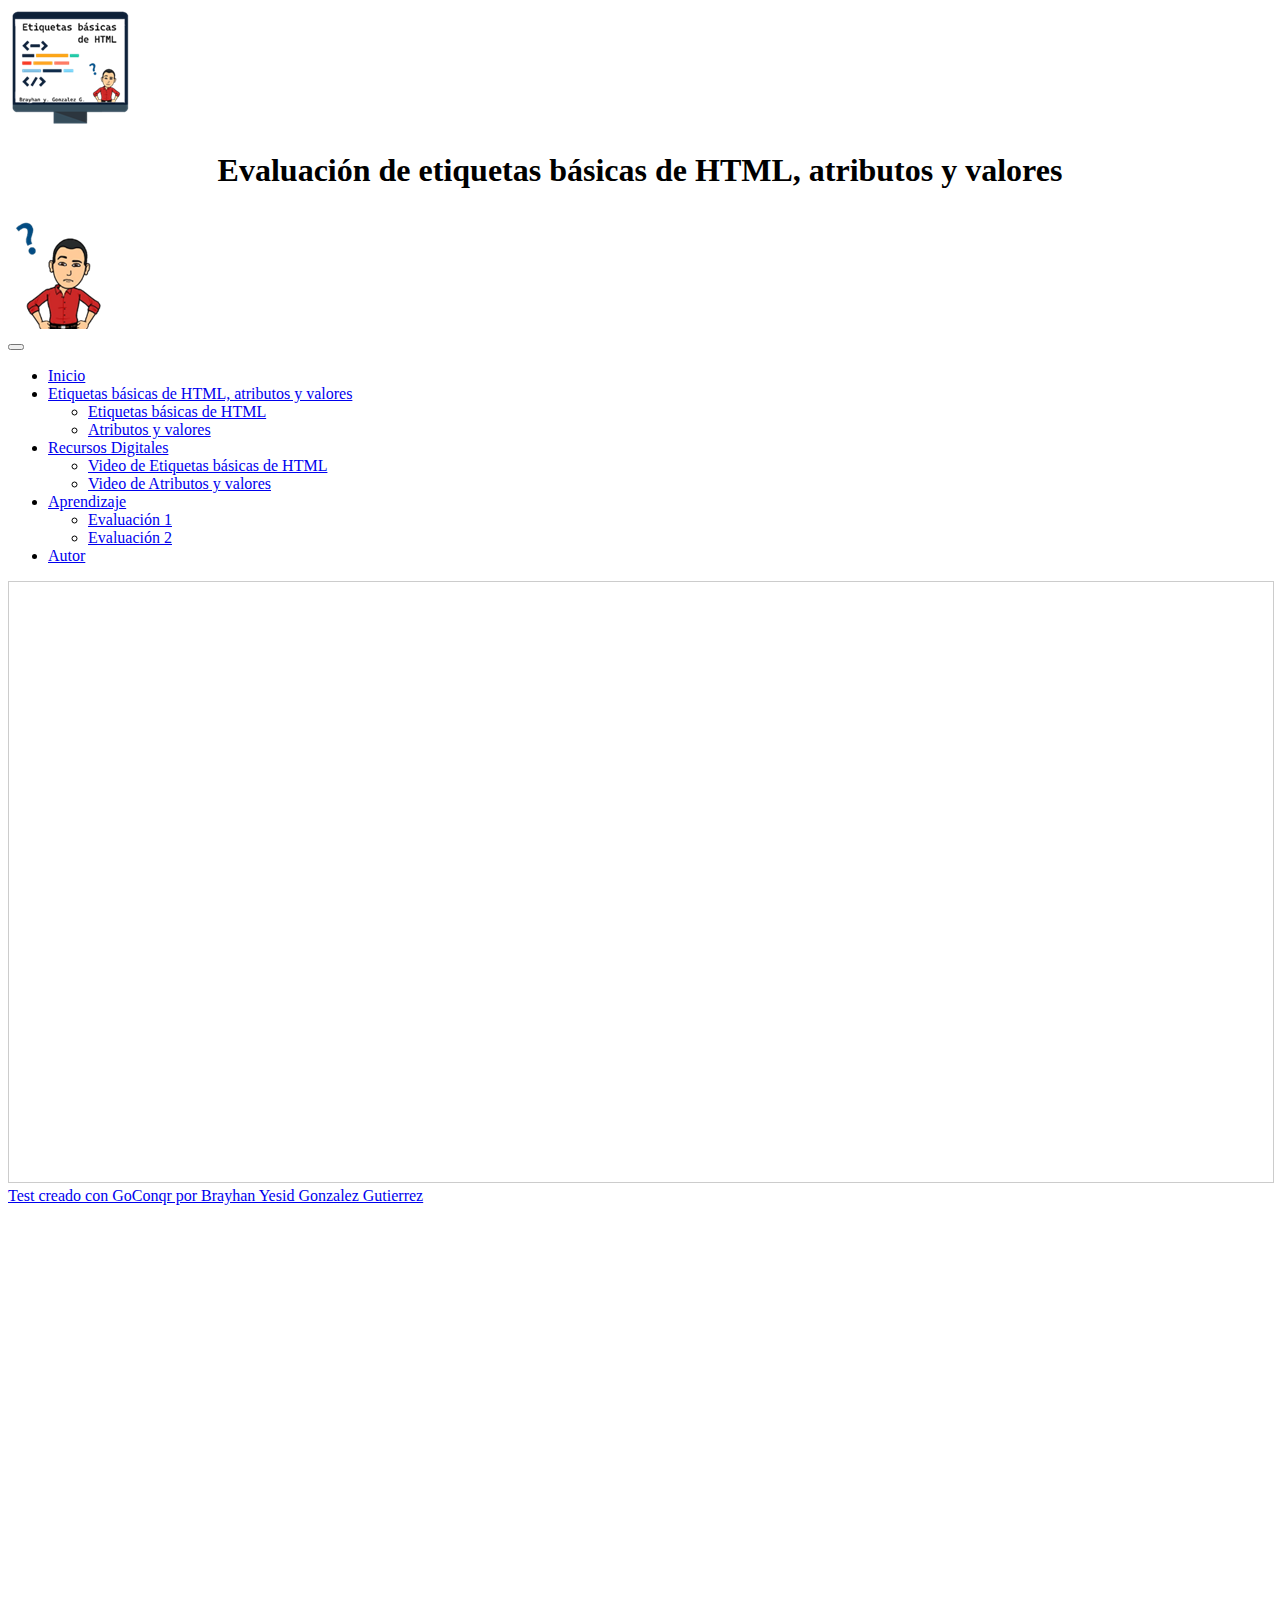
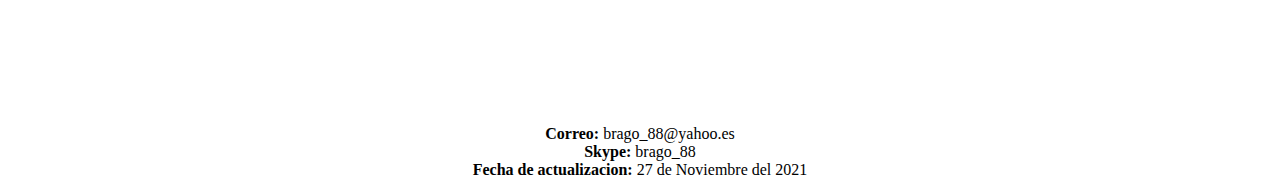
<file: fase4/evaluacion1.html>
<!DOCTYPE html>
<html lang="es">

<head>
    <meta charset="UTF-8">
    <meta http-equiv="X-UA-Compatible" content="IE=edge">
    <meta name="viewport" content="width=device-width, initial-scale=1.0">
    <title>Evaluacion de etiquetas básicas de HTML</title>
    <link href="https://cdn.jsdelivr.net/npm/bootstrap@5.1.3/dist/css/bootstrap.min.css" rel="stylesheet"
        integrity="sha384-1BmE4kWBq78iYhFldvKuhfTAU6auU8tT94WrHftjDbrCEXSU1oBoqyl2QvZ6jIW3" crossorigin="anonymous">

    <script src="https://cdn.jsdelivr.net/npm/bootstrap@5.1.3/dist/js/bootstrap.bundle.min.js"
        integrity="sha384-ka7Sk0Gln4gmtz2MlQnikT1wXgYsOg+OMhuP+IlRH9sENBO0LRn5q+8nbTov4+1p"
        crossorigin="anonymous"></script>

</head>

<body>
    <header class="container-fluid bg-light">
        <div class="row">
            <div class="col-md-2"> <img src="img/logo.png" alt="Etiquetas básicas de HTML"></div>
            <div class="col-md-8">
                <h1>
                    <center>Evaluación de etiquetas básicas de HTML, atributos y valores</center>
                </h1>
            </div>
            <div class="col-md-2"> <img src="img/duda.png" alt="Etiquetas básicas de HTML"></< /div>

            </div>
    </header>

    <nav class="navbar navbar-expand-lg navbar-info bg-info">
        <div class="container-fluid">

            <button class="navbar-toggler" type="button" data-bs-toggle="collapse"
                data-bs-target="#navbarSupportedContent" aria-controls="navbarSupportedContent" aria-expanded="false"
                aria-label="Toggle navigation">
                <span class="navbar-toggler-icon"></span>
            </button>
            <div class="collapse navbar-collapse" id="navbarSupportedContent">
                <ul class="navbar-nav me-auto mb-2 mb-lg-0">
                    <li class="nav-item">
                        <a class="nav-link active" aria-current="page" href="index.html">Inicio</a>
                    </li>

                    <li class="nav-item dropdown">
                        <a class="nav-link dropdown-toggle" href="#" id="navbarDropdown" role="button"
                            data-bs-toggle="dropdown" aria-expanded="false">
                            Etiquetas básicas de HTML, atributos y valores
                        </a>
                        <ul class="dropdown-menu" aria-labelledby="navbarDropdown">
                            <li><a class="dropdown-item" href="tema1.html">Etiquetas básicas de HTML</a></li>
                            <li><a class="dropdown-item" href="tema2.html">Atributos y valores</a></li>

                        </ul>
                    </li>
                    <li class="nav-item dropdown">
                        <a class="nav-link dropdown-toggle" href="#" id="navbarDropdown" role="button"
                            data-bs-toggle="dropdown" aria-expanded="false">
                            Recursos Digitales
                        </a>
                        <ul class="dropdown-menu" aria-labelledby="navbarDropdown">
                            <li><a class="dropdown-item" href="recurso1.html">Video de Etiquetas básicas de HTML</a>
                            </li>
                            <li><a class="dropdown-item" href="recurso2.html">Video de Atributos y valores</a></li>

                        </ul>
                    </li>
                    <li class="nav-item dropdown">
                        <a class="nav-link dropdown-toggle" href="#" id="navbarDropdown" role="button"
                            data-bs-toggle="dropdown" aria-expanded="false">
                            Aprendizaje
                        </a>
                        <ul class="dropdown-menu" aria-labelledby="navbarDropdown">

                            <li><a class="dropdown-item" href="evaluacion1.html">Evaluación 1</a></li>
                            <li><a class="dropdown-item" href="evaluacion2.html">Evaluación 2</a></li>

                        </ul>
                    </li>
                    <li class="nav-item">
                        <a class="nav-link" href="autor.html">Autor</a>
                    </li>
                </ul>
            </div>
        </div>
    </nav>
    <main class="container">
        <div class="row">
            <div class="col-md-8">
                <iframe width='100%' height='600px' scrolling='yes'
                    src='https:&#x2F;&#x2F;www.goconqr.com&#x2F;es-ES&#x2F;p&#x2F;34718712-Cuestionario-1-quizzes?frame=true'
                    style='border: 1px solid #ccc' allowfullscreen webkitallowfullscreen mozallowfullscreen
                    oallowfullscreen msallowfullscreen></iframe><a
                    href='https:&#x2F;&#x2F;www.goconqr.com&#x2F;es&#x2F;tests'>Test creado con GoConqr por Brayhan
                    Yesid Gonzalez Gutierrez</a>
            </div>
            <aside class="col-md-4">
                <iframe
                    src="https://www.facebook.com/plugins/page.php?href=https%3A%2F%2Fwww.facebook.com%2FUniversidadUNAD%2F&tabs=timeline&width=340&height=500&small_header=false&adapt_container_width=true&hide_cover=false&show_facepile=true&appId"
                    width="340" height="500" style="border:none;overflow:hidden" scrolling="no" frameborder="0"
                    allowfullscreen="true"
                    allow="autoplay; clipboard-write; encrypted-media; picture-in-picture; web-share"></iframe>
            </aside>

        </div>

    </main>
    <footer class="bg-info">
        <center>
            <p>
                <b>Correo:</b> brago_88@yahoo.es <br>
                <b>Skype:</b> brago_88 <br>
                <b>Fecha de actualizacion:</b> 27 de Noviembre del 2021<br>
            </p>
        </center>
    </footer>

</body>

</html>
</file>
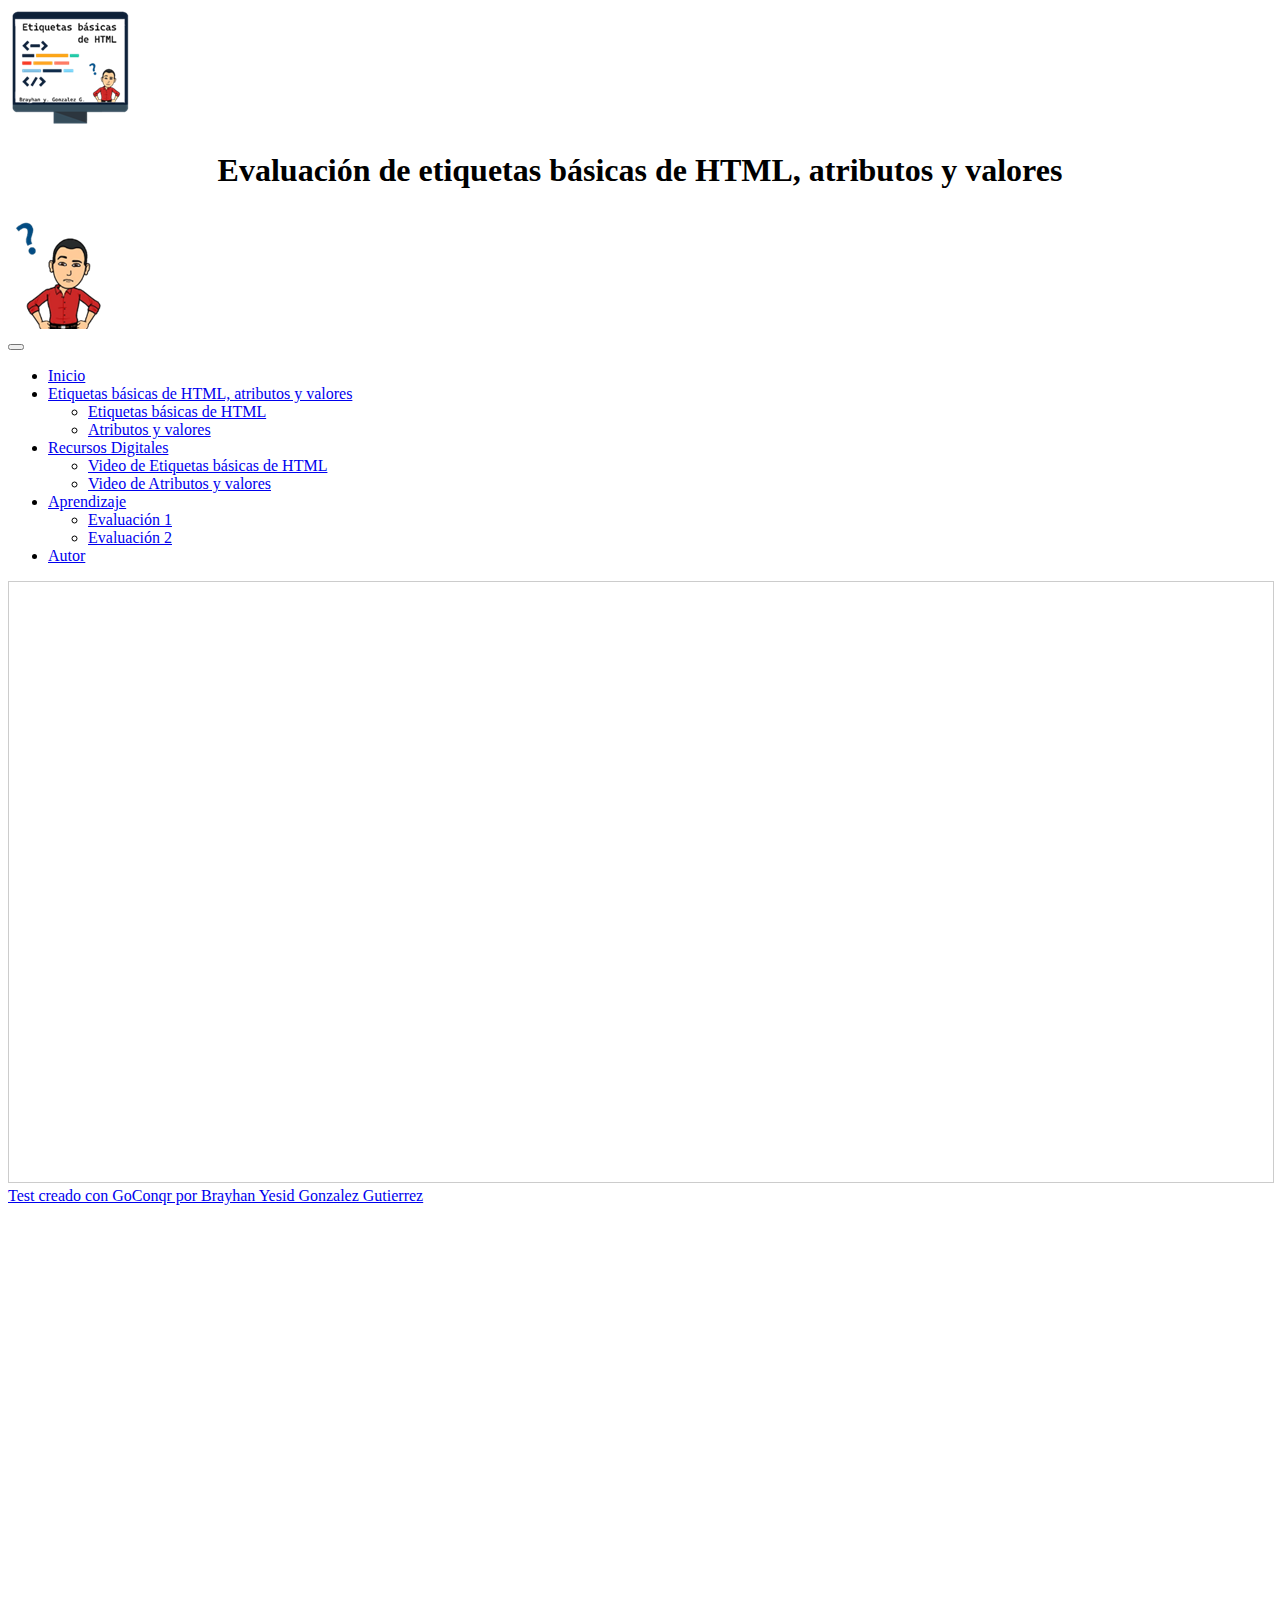
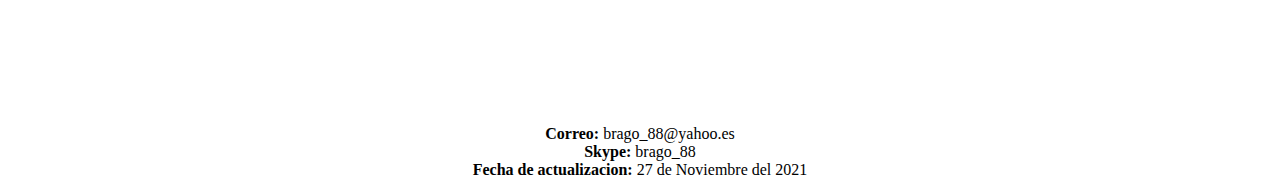
<file: fase4/evaluacion2.html>
<!DOCTYPE html>
<html lang="es">

<head>
    <meta charset="UTF-8">
    <meta http-equiv="X-UA-Compatible" content="IE=edge">
    <meta name="viewport" content="width=device-width, initial-scale=1.0">
    <title>Evaluacion de atributos y valores</title>
    <link href="https://cdn.jsdelivr.net/npm/bootstrap@5.1.3/dist/css/bootstrap.min.css" rel="stylesheet"
        integrity="sha384-1BmE4kWBq78iYhFldvKuhfTAU6auU8tT94WrHftjDbrCEXSU1oBoqyl2QvZ6jIW3" crossorigin="anonymous">

    <script src="https://cdn.jsdelivr.net/npm/bootstrap@5.1.3/dist/js/bootstrap.bundle.min.js"
        integrity="sha384-ka7Sk0Gln4gmtz2MlQnikT1wXgYsOg+OMhuP+IlRH9sENBO0LRn5q+8nbTov4+1p"
        crossorigin="anonymous"></script>

</head>

<body>
    <header class="container-fluid bg-light">
        <div class="row">
            <div class="col-md-2"> <img src="img/logo.png" alt="Etiquetas básicas de HTML"></div>
            <div class="col-md-8">
                <h1>
                    <center>Evaluación de etiquetas básicas de HTML, atributos y valores</center>
                </h1>
            </div>
            <div class="col-md-2"> <img src="img/duda.png" alt="Etiquetas básicas de HTML"></< /div>

            </div>
    </header>

    <nav class="navbar navbar-expand-lg navbar-info bg-info">
        <div class="container-fluid">

            <button class="navbar-toggler" type="button" data-bs-toggle="collapse"
                data-bs-target="#navbarSupportedContent" aria-controls="navbarSupportedContent" aria-expanded="false"
                aria-label="Toggle navigation">
                <span class="navbar-toggler-icon"></span>
            </button>
            <div class="collapse navbar-collapse" id="navbarSupportedContent">
                <ul class="navbar-nav me-auto mb-2 mb-lg-0">
                    <li class="nav-item">
                        <a class="nav-link active" aria-current="page" href="index.html">Inicio</a>
                    </li>

                    <li class="nav-item dropdown">
                        <a class="nav-link dropdown-toggle" href="#" id="navbarDropdown" role="button"
                            data-bs-toggle="dropdown" aria-expanded="false">
                            Etiquetas básicas de HTML, atributos y valores
                        </a>
                        <ul class="dropdown-menu" aria-labelledby="navbarDropdown">
                            <li><a class="dropdown-item" href="tema1.html">Etiquetas básicas de HTML</a></li>
                            <li><a class="dropdown-item" href="tema2.html">Atributos y valores</a></li>

                        </ul>
                    </li>
                    <li class="nav-item dropdown">
                        <a class="nav-link dropdown-toggle" href="#" id="navbarDropdown" role="button"
                            data-bs-toggle="dropdown" aria-expanded="false">
                            Recursos Digitales
                        </a>
                        <ul class="dropdown-menu" aria-labelledby="navbarDropdown">
                            <li><a class="dropdown-item" href="recurso1.html">Video de Etiquetas básicas de HTML</a>
                            </li>
                            <li><a class="dropdown-item" href="recurso2.html">Video de Atributos y valores</a></li>

                        </ul>
                    </li>
                    <li class="nav-item dropdown">
                        <a class="nav-link dropdown-toggle" href="#" id="navbarDropdown" role="button"
                            data-bs-toggle="dropdown" aria-expanded="false">
                            Aprendizaje
                        </a>
                        <ul class="dropdown-menu" aria-labelledby="navbarDropdown">

                            <li><a class="dropdown-item" href="evaluacion1.html">Evaluación 1</a></li>
                            <li><a class="dropdown-item" href="evaluacion2.html">Evaluación 2</a></li>

                        </ul>
                    </li>
                    <li class="nav-item">
                        <a class="nav-link" href="autor.html">Autor</a>
                    </li>
                </ul>
            </div>
        </div>
    </nav>
    <main class="container">
        <div class="row">
            <div class="col-md-8">
                <iframe width='100%' height='600px' scrolling='yes' <iframe width='100%' height='600px' scrolling='yes'
                    src='https:&#x2F;&#x2F;www.goconqr.com&#x2F;es-ES&#x2F;p&#x2F;34720870-Cuestionario-2-quizzes?frame=true'
                    style='border: 1px solid #ccc' allowfullscreen webkitallowfullscreen mozallowfullscreen
                    oallowfullscreen msallowfullscreen></iframe><a
                    href='https:&#x2F;&#x2F;www.goconqr.com&#x2F;es&#x2F;tests'>Test creado con GoConqr por Brayhan
                    Yesid Gonzalez Gutierrez</a>
            </div>
            <aside class="col-md-4">
                <iframe
                    src="https://www.facebook.com/plugins/page.php?href=https%3A%2F%2Fwww.facebook.com%2FUniversidadUNAD%2F&tabs=timeline&width=340&height=500&small_header=false&adapt_container_width=true&hide_cover=false&show_facepile=true&appId"
                    width="340" height="500" style="border:none;overflow:hidden" scrolling="no" frameborder="0"
                    allowfullscreen="true"
                    allow="autoplay; clipboard-write; encrypted-media; picture-in-picture; web-share"></iframe>
            </aside>

        </div>

    </main>
    <footer class="bg-info">
        <center>
            <p>
                <b>Correo:</b> brago_88@yahoo.es <br>
                <b>Skype:</b> brago_88 <br>
                <b>Fecha de actualizacion:</b> 27 de Noviembre del 2021<br>
            </p>
        </center>
    </footer>

</body>

</html>
</file>
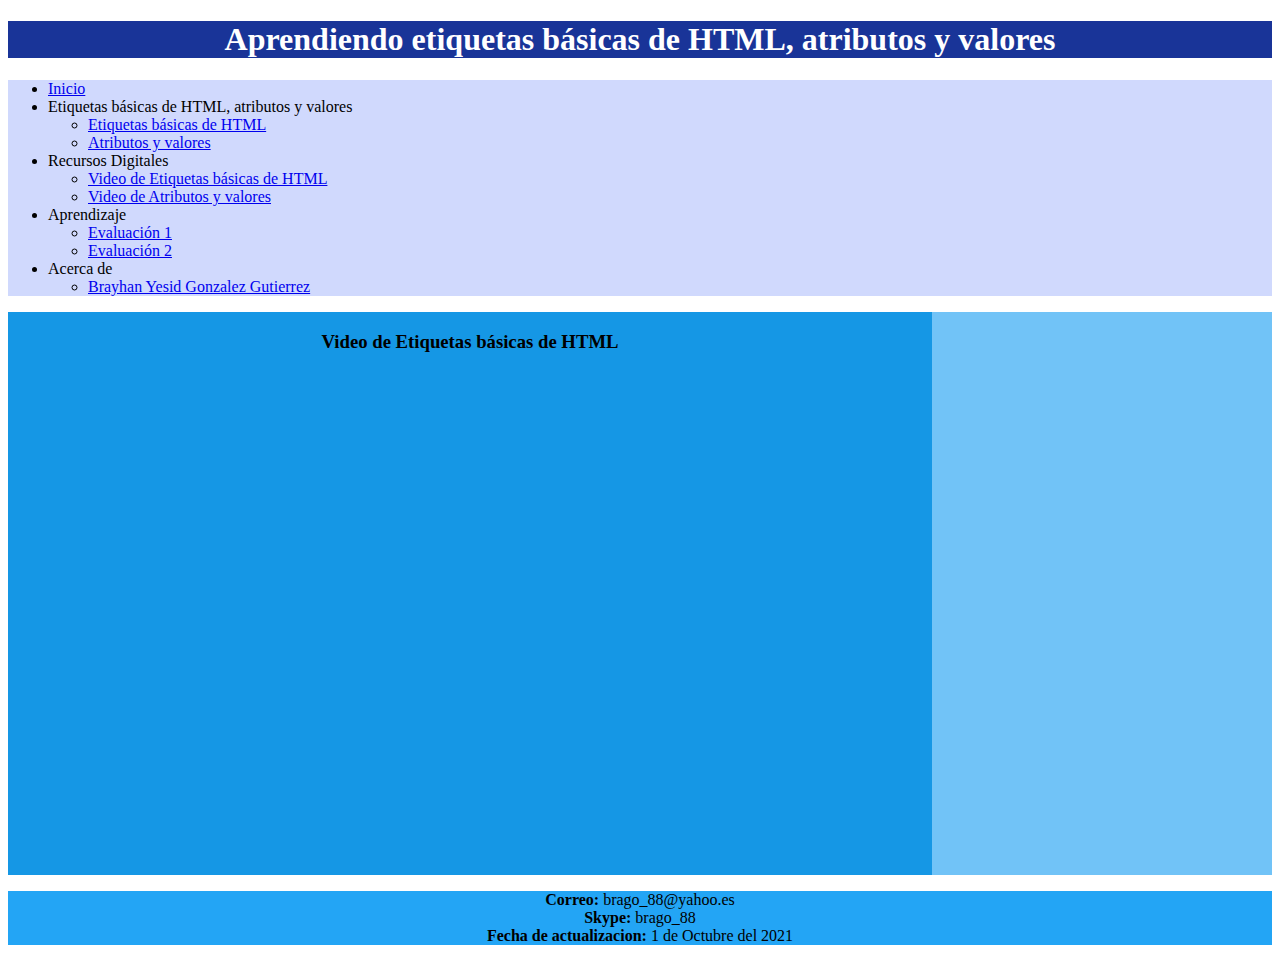
<file: fase4/recurso1.html>
<!DOCTYPE html>
<html lang="es">
<head>
    <meta charset="UTF-8">
    <meta http-equiv="X-UA-Compatible" content="IE=edge">
    <meta name="viewport" content="width=device-width, initial-scale=1.0">
    <title>Principal</title>
    <link rel="stylesheet" href="css/estilos.css">
</head>
<body>
    <header><h1>Aprendiendo etiquetas básicas de HTML, atributos y valores</h1></header>
    <nav>
        <ul>
            <li><a href="index.html">Inicio</a></li>
            <li>Etiquetas básicas de HTML, atributos y valores</li>
                <ul>
                    <li><a href="tema1.html">Etiquetas básicas de HTML</a></li>
                    <li><a href="tema2.html">Atributos y valores</a></li>
                </ul>
            </li>
            <li>Recursos Digitales
                <ul>
                    <li><a href="recurso1.html">Video de Etiquetas básicas de HTML</a></li>
                    <li><a href="recurso2.html">Video de Atributos y valores</a></li>
                </ul>
            </li>
            <li>Aprendizaje
                <ul>
                    <li><a href="evaluacion1.html">Evaluación 1</a></li>
                    <li><a href="evaluacion2.html">Evaluación 2</a></li>
                </ul>
            </li>
            <li>Acerca de
                <ul>
                    <li><a href="autor.html">Brayhan Yesid Gonzalez Gutierrez</a></li>
                </ul>
            </li>
        </ul>
    </nav>
    <main>
        <section>
            
            <center><h3>Video de Etiquetas básicas de HTML</h3>
            <iframe width="880" height="500" src="https://www.youtube.com/embed/MC79aiNauoQ" title="YouTube video player" frameborder="0" allow="accelerometer; autoplay; clipboard-write; encrypted-media; gyroscope; picture-in-picture" allowfullscreen></iframe>
            </center>
        </section>
        <aside>
            <iframe src="https://www.facebook.com/plugins/page.php?href=https%3A%2F%2Fwww.facebook.com%2FUniversidadUNAD%2F&tabs=timeline&width=340&height=500&small_header=false&adapt_container_width=true&hide_cover=false&show_facepile=true&appId" width="340" height="500" style="border:none;overflow:hidden" scrolling="no" frameborder="0" allowfullscreen="true" allow="autoplay; clipboard-write; encrypted-media; picture-in-picture; web-share"></iframe>
        </aside>
    </main>
    <footer><center>
        <p>
            <b>Correo:</b> brago_88@yahoo.es <br>
            <b>Skype:</b> brago_88 <br>
            <b>Fecha de actualizacion:</b> 1 de Octubre del 2021
        </p></center>
    </footer>
</body>
</html>
</file>
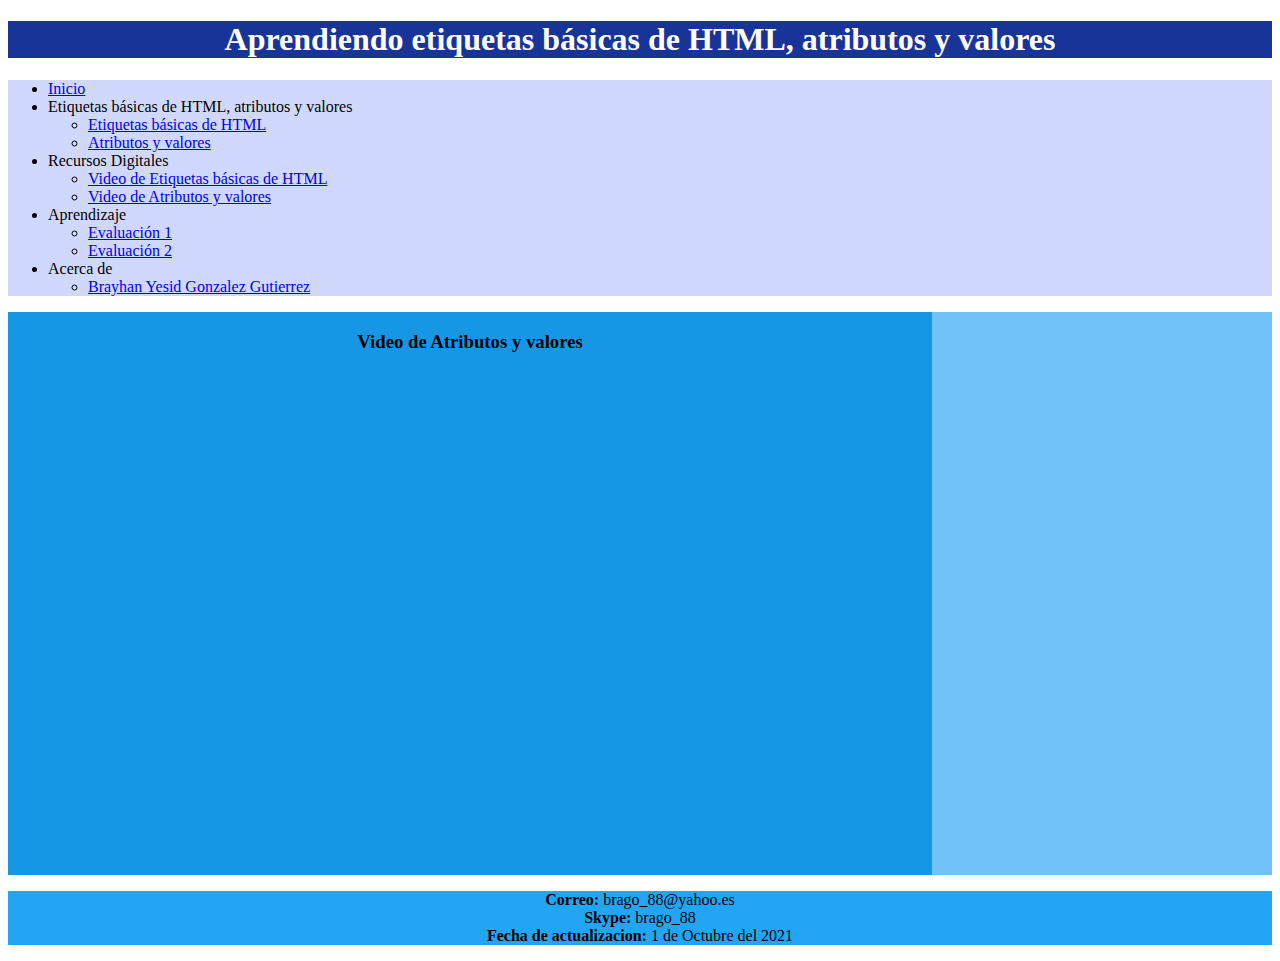
<file: fase4/recurso2.html>
<!DOCTYPE html>
<html lang="es">
<head>
    <meta charset="UTF-8">
    <meta http-equiv="X-UA-Compatible" content="IE=edge">
    <meta name="viewport" content="width=device-width, initial-scale=1.0">
    <title>Principal</title>
    <link rel="stylesheet" href="css/estilos.css">
</head>
<body>
    <header><h1>Aprendiendo etiquetas básicas de HTML, atributos y valores</h1></header>
    <nav>
        <ul>
            <li><a href="index.html">Inicio</a></li>
            <li>Etiquetas básicas de HTML, atributos y valores</li>
                <ul>
                    <li><a href="tema1.html">Etiquetas básicas de HTML</a></li>
                    <li><a href="tema2.html">Atributos y valores</a></li>
                </ul>
            </li>
            <li>Recursos Digitales
                <ul>
                    <li><a href="recurso1.html">Video de Etiquetas básicas de HTML</a></li>
                    <li><a href="recurso2.html">Video de Atributos y valores</a></li>
                </ul>
            </li>
            <li>Aprendizaje
                <ul>
                    <li><a href="evaluacion1.html">Evaluación 1</a></li>
                    <li><a href="evaluacion2.html">Evaluación 2</a></li>
                </ul>
            </li>
            <li>Acerca de
                <ul>
                    <li><a href="autor.html">Brayhan Yesid Gonzalez Gutierrez</a></li>
                </ul>
            </li>
        </ul>
    </nav>
    <main>
        <section>            
            <center><h3>Video de Atributos y valores</h3>
                <iframe width="880" height="500" src="https://www.youtube.com/embed/b3MGsPAtg74" title="YouTube video player" frameborder="0" allow="accelerometer; autoplay; clipboard-write; encrypted-media; gyroscope; picture-in-picture" allowfullscreen></iframe>
                </center>
        </section>
        <aside>
            <iframe src="https://www.facebook.com/plugins/page.php?href=https%3A%2F%2Fwww.facebook.com%2FUniversidadUNAD%2F&tabs=timeline&width=340&height=500&small_header=false&adapt_container_width=true&hide_cover=false&show_facepile=true&appId" width="340" height="500" style="border:none;overflow:hidden" scrolling="no" frameborder="0" allowfullscreen="true" allow="autoplay; clipboard-write; encrypted-media; picture-in-picture; web-share"></iframe>
        </aside>
    </main>
    <footer><center>
        <p>
            <b>Correo:</b> brago_88@yahoo.es <br>
            <b>Skype:</b> brago_88 <br>
            <b>Fecha de actualizacion:</b> 1 de Octubre del 2021
        </p></center>
    </footer>
</body>
</html>
</file>
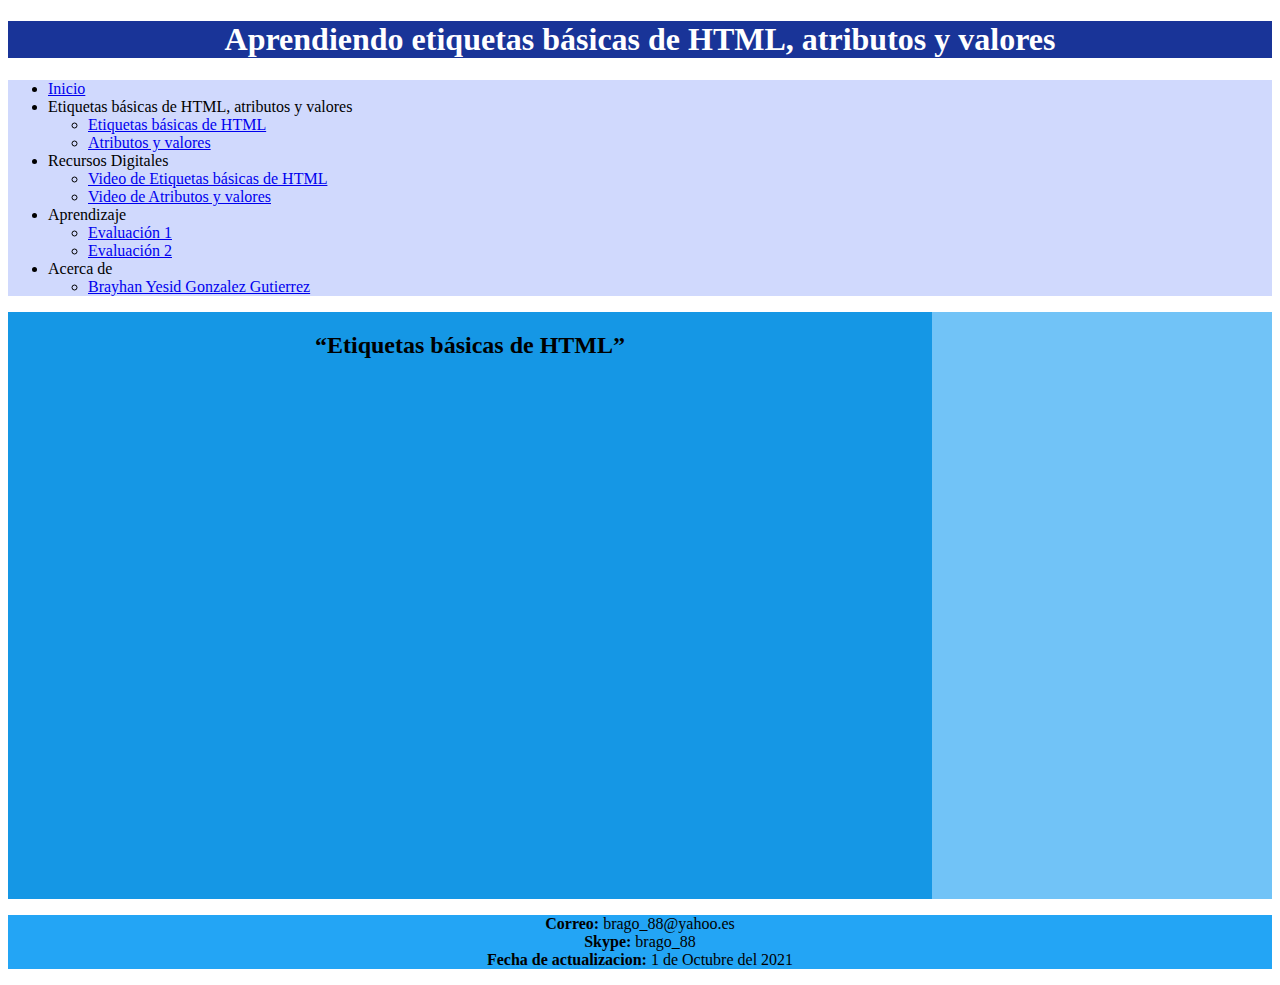
<file: fase4/tema1.html>
<!DOCTYPE html>
<html lang="es">
<head>
    <meta charset="UTF-8">
    <meta http-equiv="X-UA-Compatible" content="IE=edge">
    <meta name="viewport" content="width=device-width, initial-scale=1.0">
    <title>Principal</title>
    <link rel="stylesheet" href="css/estilos.css">
</head>
<body>
    <header><h1>Aprendiendo etiquetas básicas de HTML, atributos y valores</h1></header>
    <nav>
        <ul>
            <li><a href="index.html">Inicio</a></li>
            <li>Etiquetas básicas de HTML, atributos y valores</li>
                <ul>
                    <li><a href="tema1.html">Etiquetas básicas de HTML</a></li>
                    <li><a href="tema2.html">Atributos y valores</a></li>
                </ul>
            </li>
            <li>Recursos Digitales
                <ul>
                    <li><a href="recurso1.html">Video de Etiquetas básicas de HTML</a></li>
                    <li><a href="recurso2.html">Video de Atributos y valores</a></li>
                </ul>
            </li>
            <li>Aprendizaje
                <ul>
                    <li><a href="evaluacion1.html">Evaluación 1</a></li>
                    <li><a href="evaluacion2.html">Evaluación 2</a></li>
                </ul>
            </li>
            <li>Acerca de
                <ul>
                    <li><a href="autor.html">Brayhan Yesid Gonzalez Gutierrez</a></li>
                </ul>
            </li>
        </ul>
    </nav>
    <main>
        <section>            
            <center><h2>“Etiquetas básicas de HTML”</h2>                      
            <article>                
            <p> 
                <iframe src="pdf/tema1.pdf" frameborder="0" height="500" width="880"></iframe>
            </p>
            </article>  
            </center>           
        </section>
        <aside>
            <iframe src="https://www.facebook.com/plugins/page.php?href=https%3A%2F%2Fwww.facebook.com%2FUniversidadUNAD%2F&tabs=timeline&width=340&height=500&small_header=false&adapt_container_width=true&hide_cover=false&show_facepile=true&appId" width="340" height="500" style="border:none;overflow:hidden" scrolling="no" frameborder="0" allowfullscreen="true" allow="autoplay; clipboard-write; encrypted-media; picture-in-picture; web-share"></iframe>
        </aside>
    </main>
    <footer><center>
        <p>
            <b>Correo:</b> brago_88@yahoo.es <br>
            <b>Skype:</b> brago_88 <br>
            <b>Fecha de actualizacion:</b> 1 de Octubre del 2021
        </p></center>
    </footer>
</body>
</html>
</file>
<file: fase3/css/estilos.css>
header{
    background-color: #193498;
    color:white;
    text-align: center;
}
nav{
    background-color:#d0d9fd;
    color:black;
    text-align: justify;
}
section{
    background-color:#1597E5;
    color: black;
    text-align: justify;
    grid-column: 1/4;
}
aside{
    background-color:#71c3f7;
    color:black;
    text-align: justify;
    grid-column: 4/5;
}
footer{
    background-color:#23a5f5;
    color:black;
    text-align: justify;
}
main{
    display: grid;
    grid-template-columns: 1fr 1fr 1fr 1fr;
}
</file>
<file: fase4/css/estilos.css>
header{
    background-color: #193498;
    color:white;
    text-align: center;
}
nav{
    background-color:#d0d9fd;
    color:black;
    text-align: justify;
}
section{
    background-color:#1597E5;
    color: black;
    text-align: justify;
    grid-column: 1/4;
}
aside{
    background-color:#71c3f7;
    color:black;
    text-align: justify;
    grid-column: 4/5;
}
footer{
    background-color:#23a5f5;
    color:black;
    text-align: justify;
}
main{
    display: grid;
    grid-template-columns: 1fr 1fr 1fr 1fr;
}
</file>
